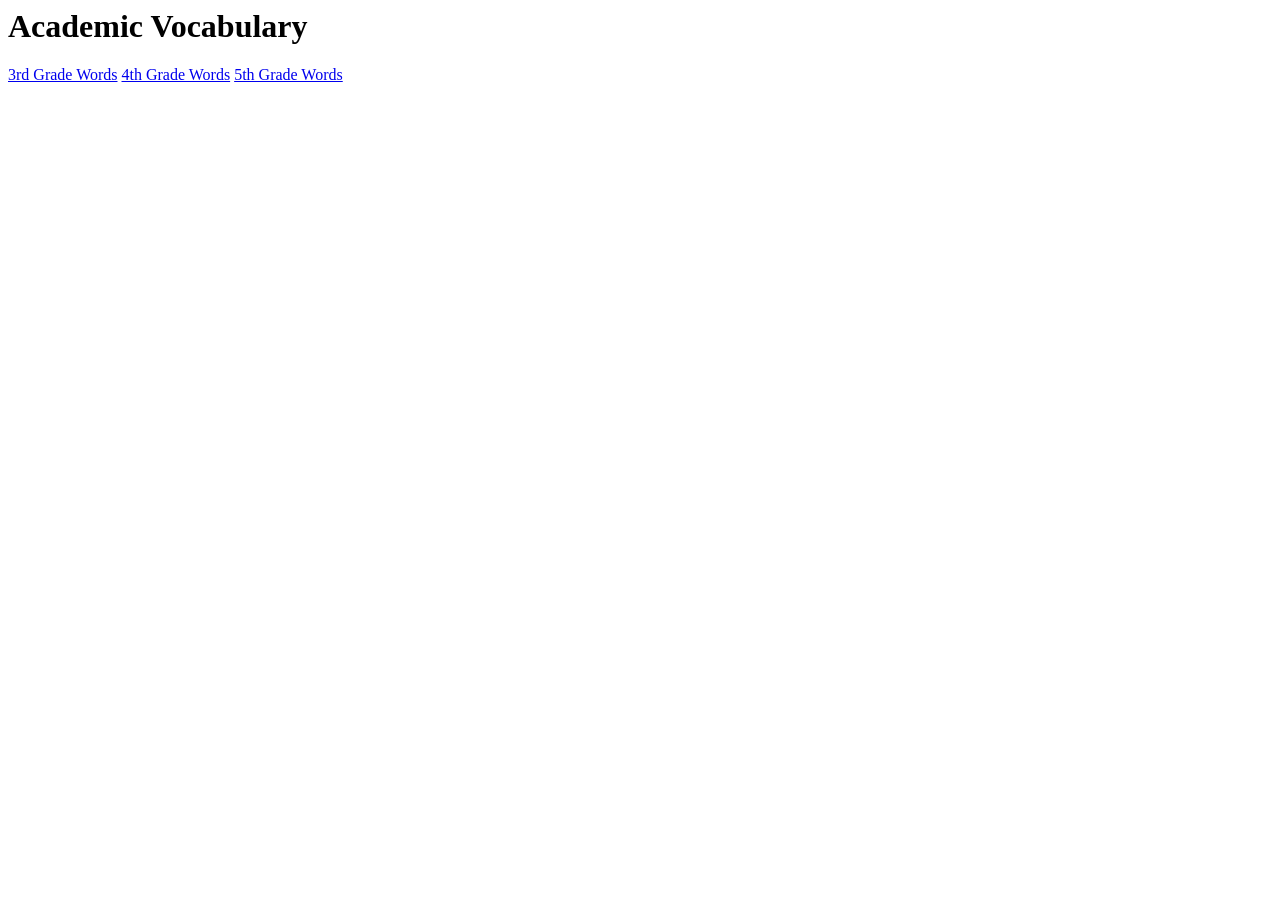
<file: index.html>
<html>
<head>
<title>Academic Vocabulary</title>
</head>
<body>
  <h1>Academic Vocabulary</h1>
<a href="3rd%20grade%20words/3rd%20grade%20words.html">3rd Grade Words</a>
<a href="4th grade academic vocabulary words/4th grade academic vocabulary words.html">4th Grade Words</a>
<a href="5th grade academic vocabulary/5th grade academic vocabulary.html">5th Grade Words</a>
</body>
</html>
</file>
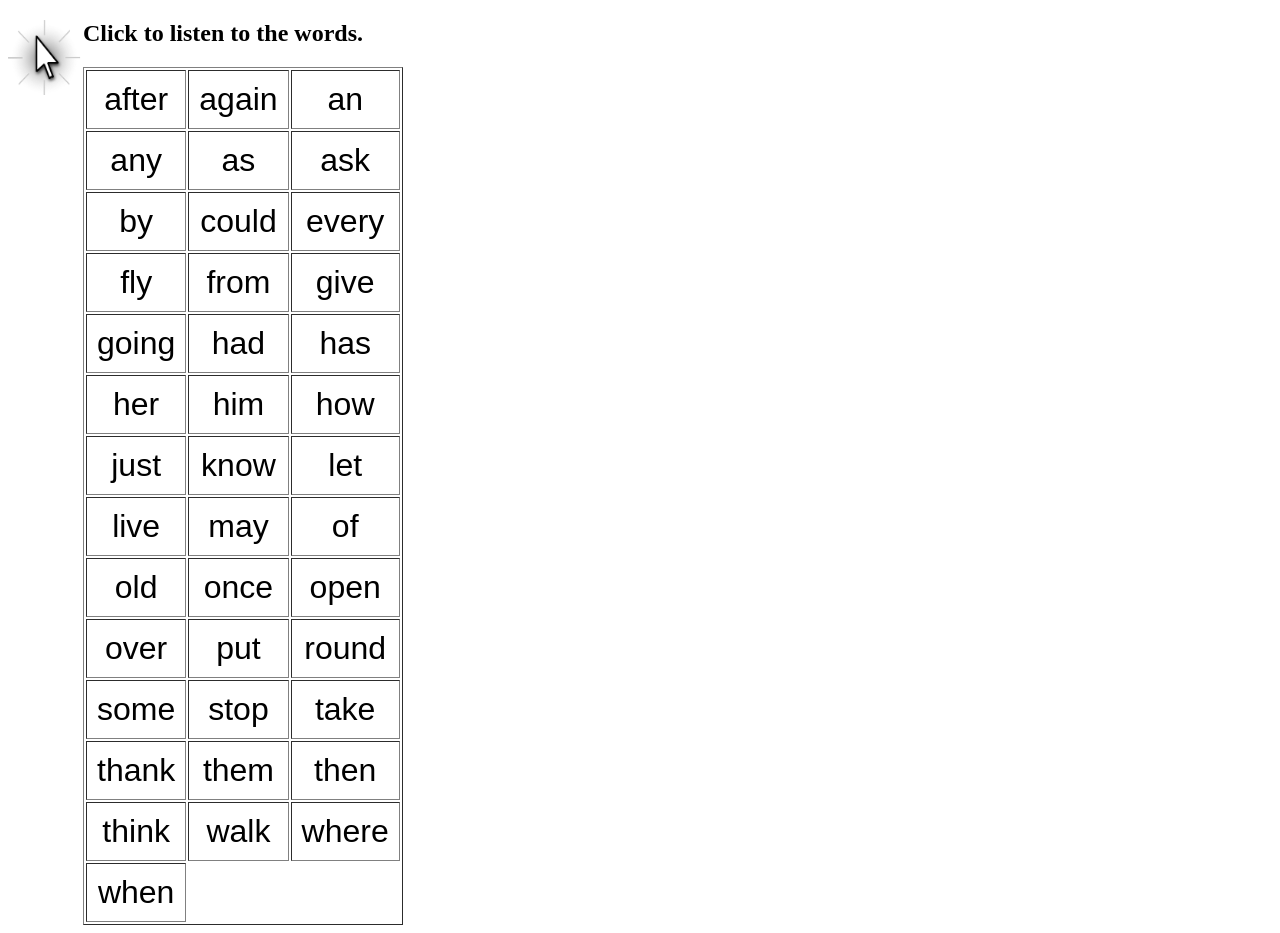
<file: 1st Grade/1st Grade.html>
<!DOCTYPE html PUBLIC "-//W3C//DTD XHTML 1.0 Strict//EN"
	"http://www.w3.org/TR/xhtml1/DTD/xhtml1-strict.dtd">
<html xmlns="http://www.w3.org/1999/xhtml" xml:lang="en" lang="en">

<head>
	<title>1st Grade</title>
	<meta http-equiv="content-type" content="text/html;charset=utf-8" />
	<meta name="generator" content="Geany 1.23.1" />
	<link rel="stylesheet" type="text/css" href='../css_file.css'>
	<script>
		function onpreload(obj){
			console.log("Preloaded: " + obj.id);
		};
		function revert_color(obj){
			setTimeout(function (){document.getElementById(obj.id).style.backgroundColor = 'transparent';},1000);
		};
		function play(sndobj){
			txtobjId = sndobj.id + "_text";
			txtobj = document.getElementById(txtobjId);
			document.getElementById(txtobj.id).style.backgroundColor = 'yellow';
			document.getElementById(sndobj.id).play();
			document.getElementById(sndobj.id).addEventListener( "ended", revert_color(txtobj));
		};
	</script>
</head>

<body>
<div><img align="left" src="../click.png" width="75" height="75"></img><h2>Click to listen to the words.</h2></div>
<div><table border=1>
<tr>
<td>
	<audio src='after.mp3'  preload='auto' oncanplaythrough='onpreload(this)' id='after'> 
	</audio>
	<div id='after_text' onClick="play(document.getElementById('after'));">after</div>
</td>
<td>
	<audio src='again.mp3'  preload='auto' oncanplaythrough='onpreload(this)' id='again'> 
	</audio>
	<div id='again_text' onClick="play(document.getElementById('again'));">again</div>
</td>
<td>
	<audio src='an.mp3'  preload='auto' oncanplaythrough='onpreload(this)' id='an'> 
	</audio>
	<div id='an_text' onClick="play(document.getElementById('an'));">an</div>
</td>
</tr>
<tr>
<td>
	<audio src='any.mp3'  preload='auto' oncanplaythrough='onpreload(this)' id='any'> 
	</audio>
	<div id='any_text' onClick="play(document.getElementById('any'));">any</div>
</td>
<td>
	<audio src='as.mp3'  preload='auto' oncanplaythrough='onpreload(this)' id='as'> 
	</audio>
	<div id='as_text' onClick="play(document.getElementById('as'));">as</div>
</td>
<td>
	<audio src='ask.mp3'  preload='auto' oncanplaythrough='onpreload(this)' id='ask'> 
	</audio>
	<div id='ask_text' onClick="play(document.getElementById('ask'));">ask</div>
</td>
</tr>
<tr>
<td>
	<audio src='by.mp3'  preload='auto' oncanplaythrough='onpreload(this)' id='by'> 
	</audio>
	<div id='by_text' onClick="play(document.getElementById('by'));">by</div>
</td>
<td>
	<audio src='could.mp3'  preload='auto' oncanplaythrough='onpreload(this)' id='could'> 
	</audio>
	<div id='could_text' onClick="play(document.getElementById('could'));">could</div>
</td>
<td>
	<audio src='every.mp3'  preload='auto' oncanplaythrough='onpreload(this)' id='every'> 
	</audio>
	<div id='every_text' onClick="play(document.getElementById('every'));">every</div>
</td>
</tr>
<tr>
<td>
	<audio src='fly.mp3'  preload='auto' oncanplaythrough='onpreload(this)' id='fly'> 
	</audio>
	<div id='fly_text' onClick="play(document.getElementById('fly'));">fly</div>
</td>
<td>
	<audio src='from.mp3'  preload='auto' oncanplaythrough='onpreload(this)' id='from'> 
	</audio>
	<div id='from_text' onClick="play(document.getElementById('from'));">from</div>
</td>
<td>
	<audio src='give.mp3'  preload='auto' oncanplaythrough='onpreload(this)' id='give'> 
	</audio>
	<div id='give_text' onClick="play(document.getElementById('give'));">give</div>
</td>
</tr>
<tr>
<td>
	<audio src='going.mp3'  preload='auto' oncanplaythrough='onpreload(this)' id='going'> 
	</audio>
	<div id='going_text' onClick="play(document.getElementById('going'));">going</div>
</td>
<td>
	<audio src='had.mp3'  preload='auto' oncanplaythrough='onpreload(this)' id='had'> 
	</audio>
	<div id='had_text' onClick="play(document.getElementById('had'));">had</div>
</td>
<td>
	<audio src='has.mp3'  preload='auto' oncanplaythrough='onpreload(this)' id='has'> 
	</audio>
	<div id='has_text' onClick="play(document.getElementById('has'));">has</div>
</td>
</tr>
<tr>
<td>
	<audio src='her.mp3'  preload='auto' oncanplaythrough='onpreload(this)' id='her'> 
	</audio>
	<div id='her_text' onClick="play(document.getElementById('her'));">her</div>
</td>
<td>
	<audio src='him.mp3'  preload='auto' oncanplaythrough='onpreload(this)' id='him'> 
	</audio>
	<div id='him_text' onClick="play(document.getElementById('him'));">him</div>
</td>
<td>
	<audio src='how.mp3'  preload='auto' oncanplaythrough='onpreload(this)' id='how'> 
	</audio>
	<div id='how_text' onClick="play(document.getElementById('how'));">how</div>
</td>
</tr>
<tr>
<td>
	<audio src='just.mp3'  preload='auto' oncanplaythrough='onpreload(this)' id='just'> 
	</audio>
	<div id='just_text' onClick="play(document.getElementById('just'));">just</div>
</td>
<td>
	<audio src='know.mp3'  preload='auto' oncanplaythrough='onpreload(this)' id='know'> 
	</audio>
	<div id='know_text' onClick="play(document.getElementById('know'));">know</div>
</td>
<td>
	<audio src='let.mp3'  preload='auto' oncanplaythrough='onpreload(this)' id='let'> 
	</audio>
	<div id='let_text' onClick="play(document.getElementById('let'));">let</div>
</td>
</tr>
<tr>
<td>
	<audio src='live.mp3'  preload='auto' oncanplaythrough='onpreload(this)' id='live'> 
	</audio>
	<div id='live_text' onClick="play(document.getElementById('live'));">live</div>
</td>
<td>
	<audio src='may.mp3'  preload='auto' oncanplaythrough='onpreload(this)' id='may'> 
	</audio>
	<div id='may_text' onClick="play(document.getElementById('may'));">may</div>
</td>
<td>
	<audio src='of.mp3'  preload='auto' oncanplaythrough='onpreload(this)' id='of'> 
	</audio>
	<div id='of_text' onClick="play(document.getElementById('of'));">of</div>
</td>
</tr>
<tr>
<td>
	<audio src='old.mp3'  preload='auto' oncanplaythrough='onpreload(this)' id='old'> 
	</audio>
	<div id='old_text' onClick="play(document.getElementById('old'));">old</div>
</td>
<td>
	<audio src='once.mp3'  preload='auto' oncanplaythrough='onpreload(this)' id='once'> 
	</audio>
	<div id='once_text' onClick="play(document.getElementById('once'));">once</div>
</td>
<td>
	<audio src='open.mp3'  preload='auto' oncanplaythrough='onpreload(this)' id='open'> 
	</audio>
	<div id='open_text' onClick="play(document.getElementById('open'));">open</div>
</td>
</tr>
<tr>
<td>
	<audio src='over.mp3'  preload='auto' oncanplaythrough='onpreload(this)' id='over'> 
	</audio>
	<div id='over_text' onClick="play(document.getElementById('over'));">over</div>
</td>
<td>
	<audio src='put.mp3'  preload='auto' oncanplaythrough='onpreload(this)' id='put'> 
	</audio>
	<div id='put_text' onClick="play(document.getElementById('put'));">put</div>
</td>
<td>
	<audio src='round.mp3'  preload='auto' oncanplaythrough='onpreload(this)' id='round'> 
	</audio>
	<div id='round_text' onClick="play(document.getElementById('round'));">round</div>
</td>
</tr>
<tr>
<td>
	<audio src='some.mp3'  preload='auto' oncanplaythrough='onpreload(this)' id='some'> 
	</audio>
	<div id='some_text' onClick="play(document.getElementById('some'));">some</div>
</td>
<td>
	<audio src='stop.mp3'  preload='auto' oncanplaythrough='onpreload(this)' id='stop'> 
	</audio>
	<div id='stop_text' onClick="play(document.getElementById('stop'));">stop</div>
</td>
<td>
	<audio src='take.mp3'  preload='auto' oncanplaythrough='onpreload(this)' id='take'> 
	</audio>
	<div id='take_text' onClick="play(document.getElementById('take'));">take</div>
</td>
</tr>
<tr>
<td>
	<audio src='thank.mp3'  preload='auto' oncanplaythrough='onpreload(this)' id='thank'> 
	</audio>
	<div id='thank_text' onClick="play(document.getElementById('thank'));">thank</div>
</td>
<td>
	<audio src='them.mp3'  preload='auto' oncanplaythrough='onpreload(this)' id='them'> 
	</audio>
	<div id='them_text' onClick="play(document.getElementById('them'));">them</div>
</td>
<td>
	<audio src='then.mp3'  preload='auto' oncanplaythrough='onpreload(this)' id='then'> 
	</audio>
	<div id='then_text' onClick="play(document.getElementById('then'));">then</div>
</td>
</tr>
<tr>
<td>
	<audio src='think.mp3'  preload='auto' oncanplaythrough='onpreload(this)' id='think'> 
	</audio>
	<div id='think_text' onClick="play(document.getElementById('think'));">think</div>
</td>
<td>
	<audio src='walk.mp3'  preload='auto' oncanplaythrough='onpreload(this)' id='walk'> 
	</audio>
	<div id='walk_text' onClick="play(document.getElementById('walk'));">walk</div>
</td>
<td>
	<audio src='where.mp3'  preload='auto' oncanplaythrough='onpreload(this)' id='where'> 
	</audio>
	<div id='where_text' onClick="play(document.getElementById('where'));">where</div>
</td>
</tr>
<tr>
<td>
	<audio src='when.mp3'  preload='auto' oncanplaythrough='onpreload(this)' id='when'> 
	</audio>
	<div id='when_text' onClick="play(document.getElementById('when'));">when</div>
</td>
</tr>
</table>
</div>
</body>

</html>
</file>
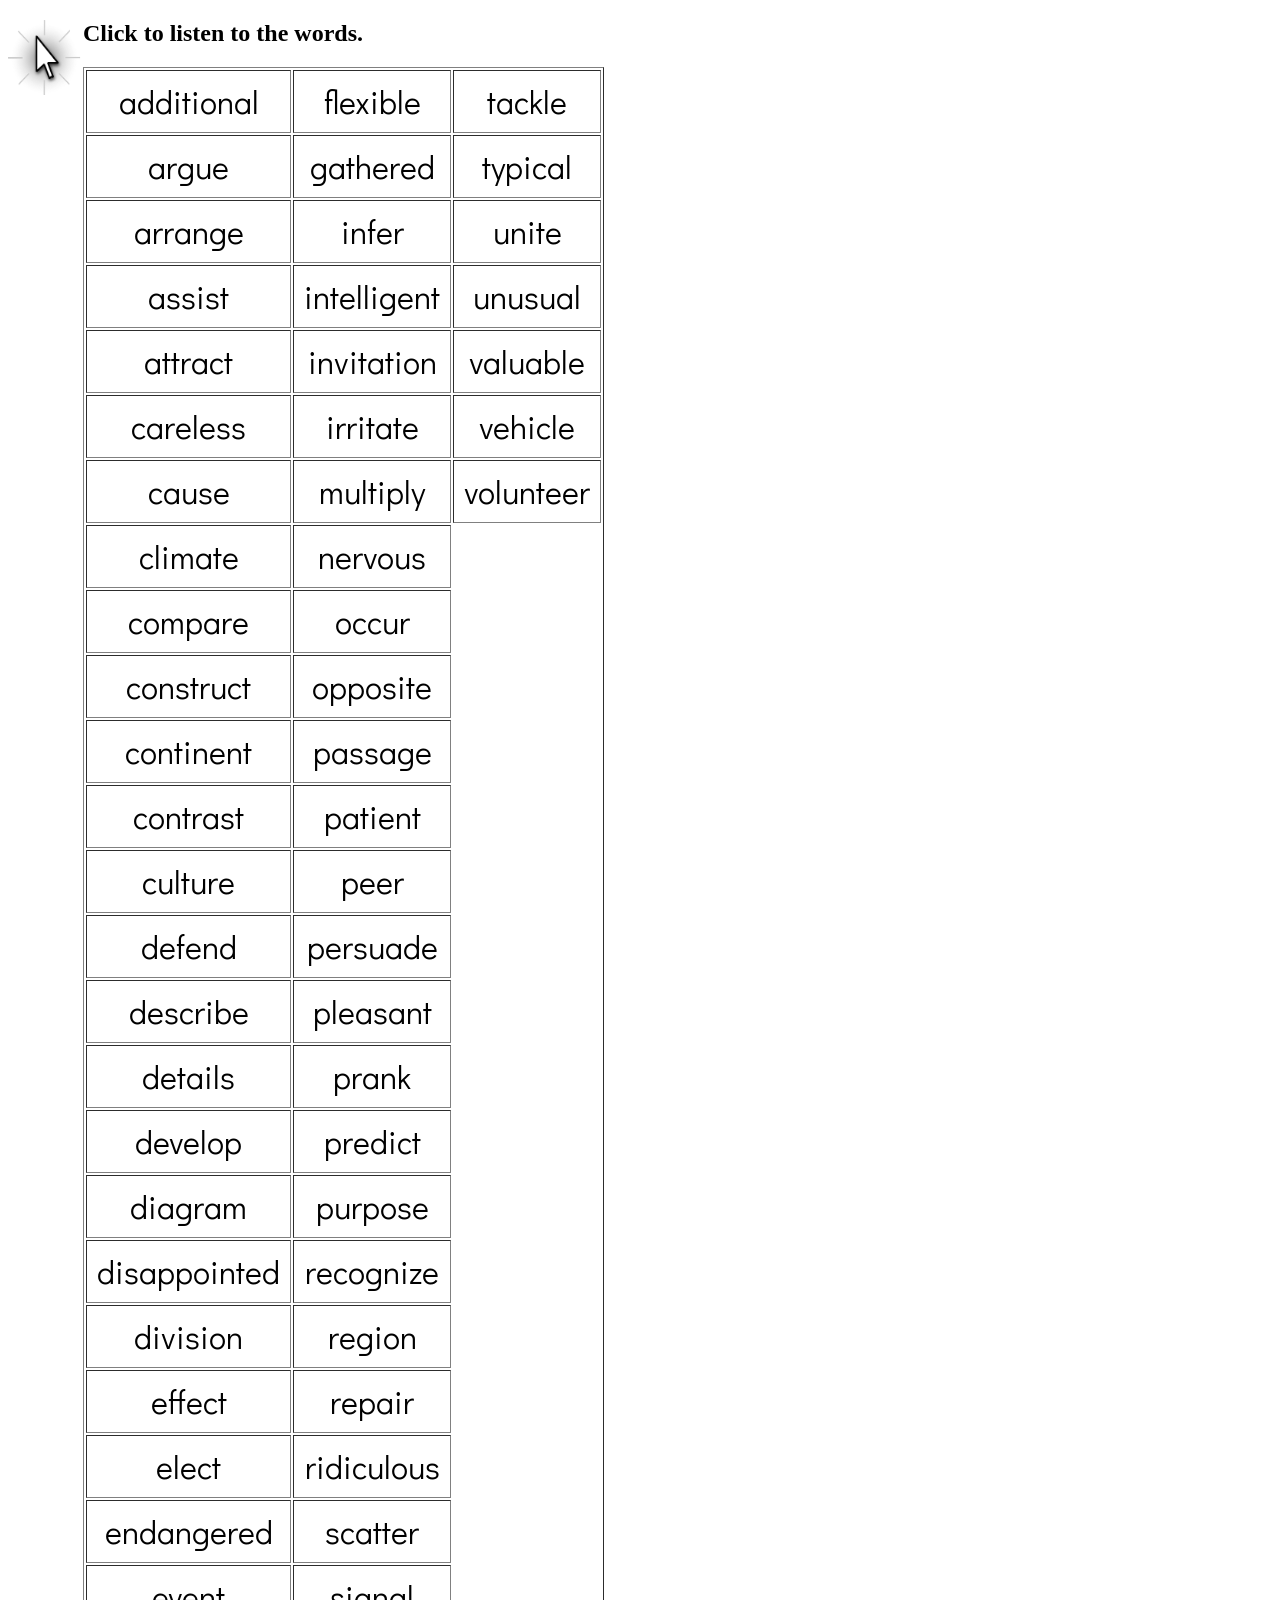
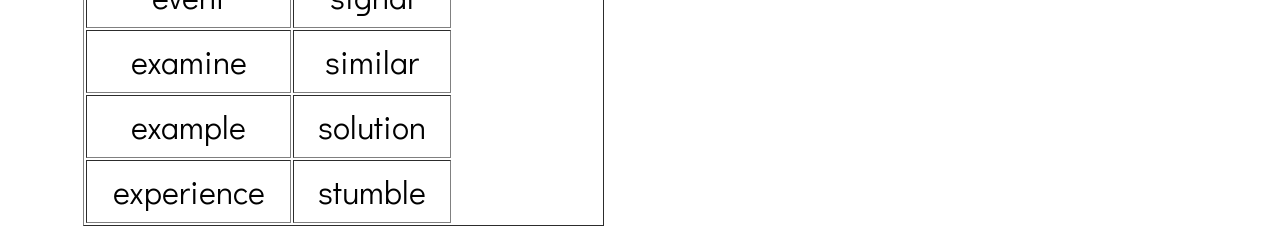
<file: 3rd grade words/3rd grade words.html>
<!DOCTYPE html PUBLIC "-//W3C//DTD XHTML 1.0 Strict//EN"
	"http://www.w3.org/TR/xhtml1/DTD/xhtml1-strict.dtd">
<html xmlns="http://www.w3.org/1999/xhtml" xml:lang="en" lang="en">

<head>
	<title>3rd grade words</title>
	<meta http-equiv="content-type" content="text/html;charset=utf-8" />
	<meta name="generator" content="Geany 1.23.1" />
	<link href='https://fonts.googleapis.com/css?family=Didact+Gothic' rel='stylesheet' type='text/css'>
	<link rel="stylesheet" type="text/css" href='../css_file.css'>
	<script>
	function playword(word){
		audioObj = document.getElementById(word);
		txtObj = document.getElementById(word + "_text");
		audioObj.addEventListener("ended", function(){
			txtObj.style.backgroundColor = "transparent";
		});
		txtObj.style.backgroundColor = "yellow";
		audioObj.play();
	};
	</script>
</head>

<body>
<div><img align="left" src="../click.png" width="75" height="75"></img><h2>Click to listen to the words.</h2></div>
<div><table border=1>
<tr>
<td>
	<audio src='additional.mp3' id='additional'>
	</audio>
	<div id='additional_text' onClick="playword('additional')">additional</div>
</td>
<td>
	<audio src='flexible.mp3' id='flexible'>
	</audio>
	<div id='flexible_text' onClick="playword('flexible');">flexible</div>
</td>
<td>
	<audio src='tackle.mp3' id='tackle'>
	</audio>
	<div id='tackle_text' onClick="playword('tackle');">tackle</div>
</td>
</tr>
<tr>
<td>
	<audio src='argue.mp3' id='argue'>
	</audio>
	<div id='argue_text' onClick="playword('argue');">argue</div>
</td>
<td>
	<audio src='gathered.mp3' id='gathered'>
	</audio>
	<div id='gathered_text' onClick="playword('gathered');">gathered</div>
</td>
<td>
	<audio src='typical.mp3' id='typical'>
	</audio>
	<div id='typical_text' onClick="playword('typical');">typical</div>
</td>
</tr>
<tr>
<td>
	<audio src='arrange.mp3' id='arrange'>
	</audio>
	<div id='arrange_text' onClick="playword('arrange');">arrange</div>
</td>
<td>
	<audio src='infer.mp3' id='infer'>
	</audio>
	<div id='infer_text' onClick="playword('infer');">infer</div>
</td>
<td>
	<audio src='unite.mp3' id='unite'>
	</audio>
	<div id='unite_text' onClick="playword('unite');">unite</div>
</td>
</tr>
<tr>
<td>
	<audio src='assist.mp3' id='assist'>
	</audio>
	<div id='assist_text' onClick="playword('assist');">assist</div>
</td>
<td>
	<audio src='intelligent.mp3' id='intelligent'>
	</audio>
	<div id='intelligent_text' onClick="playword('intelligent');">intelligent</div>
</td>
<td>
	<audio src='unusual.mp3' id='unusual'>
	</audio>
	<div id='unusual_text' onClick="playword('unusual');">unusual</div>
</td>
</tr>
<tr>
<td>
	<audio src='attract.mp3' id='attract'>
	</audio>
	<div id='attract_text' onClick="playword('attract');">attract</div>
</td>
<td>
	<audio src='invitation.mp3' id='invitation'>
	</audio>
	<div id='invitation_text' onClick="playword('invitation');">invitation</div>
</td>
<td>
	<audio src='valuable.mp3' id='valuable'>
	</audio>
	<div id='valuable_text' onClick="playword('valuable');">valuable</div>
</td>
</tr>
<tr>
<td>
	<audio src='careless.mp3' id='careless'>
	</audio>
	<div id='careless_text' onClick="playword('careless');">careless</div>
</td>
<td>
	<audio src='irritate.mp3' id='irritate'>
	</audio>
	<div id='irritate_text' onClick="playword('irritate');">irritate</div>
</td>
<td>
	<audio src='vehicle.mp3' id='vehicle'>
	</audio>
	<div id='vehicle_text' onClick="playword('vehicle');">vehicle</div>
</td>
</tr>
<tr>
<td>
	<audio src='cause.mp3' id='cause'>
	</audio>
	<div id='cause_text' onClick="playword('cause');">cause</div>
</td>
<td>
	<audio src='multiply.mp3' id='multiply'>
	</audio>
	<div id='multiply_text' onClick="playword('multiply');">multiply</div>
</td>
<td>
	<audio src='volunteer.mp3' id='volunteer'>
	</audio>
	<div id='volunteer_text' onClick="playword('volunteer');">volunteer</div>
</td>
</tr>
<tr>
<td>
	<audio src='climate.mp3' id='climate'>
	</audio>
	<div id='climate_text' onClick="playword('climate');">climate</div>
</td>
<td>
	<audio src='nervous.mp3' id='nervous'>
	</audio>
	<div id='nervous_text' onClick="playword('nervous');">nervous</div>
</td>
</tr>
<tr>
<td>
	<audio src='compare.mp3' id='compare'>
	</audio>
	<div id='compare_text' onClick="playword('compare');">compare</div>
</td>
<td>
	<audio src='occur.mp3' id='occur'>
	</audio>
	<div id='occur_text' onClick="playword('occur');">occur</div>
</td>
</tr>
<tr>
<td>
	<audio src='construct.mp3' id='construct'>
	</audio>
	<div id='construct_text' onClick="playword('construct');">construct</div>
</td>
<td>
	<audio src='opposite.mp3' id='opposite'>
	</audio>
	<div id='opposite_text' onClick="playword('opposite');">opposite</div>
</td>
</tr>
<tr>
<td>
	<audio src='continent.mp3' id='continent'>
	</audio>
	<div id='continent_text' onClick="playword('continent');">continent</div>
</td>
<td>
	<audio src='passage.mp3' id='passage'>
	</audio>
	<div id='passage_text' onClick="playword('passage');">passage</div>
</td>
</tr>
<tr>
<td>
	<audio src='contrast.mp3' id='contrast'>
	</audio>
	<div id='contrast_text' onClick="playword('contrast');">contrast</div>
</td>
<td>
	<audio src='patient.mp3' id='patient'>
	</audio>
	<div id='patient_text' onClick="playword('patient');">patient</div>
</td>
</tr>
<tr>
<td>
	<audio src='culture.mp3' id='culture'>
	</audio>
	<div id='culture_text' onClick="playword('culture');">culture</div>
</td>
<td>
	<audio src='peer.mp3' id='peer'>
	</audio>
	<div id='peer_text' onClick="playword('peer');">peer</div>
</td>
</tr>
<tr>
<td>
	<audio src='defend.mp3' id='defend'>
	</audio>
	<div id='defend_text' onClick="playword('defend');">defend</div>
</td>
<td>
	<audio src='persuade.mp3' id='persuade'>
	</audio>
	<div id='persuade_text' onClick="playword('persuade');">persuade</div>
</td>
</tr>
<tr>
<td>
	<audio src='describe.mp3' id='describe'>
	</audio>
	<div id='describe_text' onClick="playword('describe');">describe</div>
</td>
<td>
	<audio src='pleasant.mp3' id='pleasant'>
	</audio>
	<div id='pleasant_text' onClick="playword('pleasant');">pleasant</div>
</td>
</tr>
<tr>
<td>
	<audio src='details.mp3' id='details'>
	</audio>
	<div id='details_text' onClick="playword('details');">details</div>
</td>
<td>
	<audio src='prank.mp3' id='prank'>
	</audio>
	<div id='prank_text' onClick="playword('prank');">prank</div>
</td>
</tr>
<tr>
<td>
	<audio src='develop.mp3' id='develop'>
	</audio>
	<div id='develop_text' onClick="playword('develop');">develop</div>
</td>
<td>
	<audio src='predict.mp3' id='predict'>
	</audio>
	<div id='predict_text' onClick="playword('predict');">predict</div>
</td>
</tr>
<tr>
<td>
	<audio src='diagram.mp3' id='diagram'>
	</audio>
	<div id='diagram_text' onClick="playword('diagram');">diagram</div>
</td>
<td>
	<audio src='purpose.mp3' id='purpose'>
	</audio>
	<div id='purpose_text' onClick="playword('purpose');">purpose</div>
</td>
</tr>
<tr>
<td>
	<audio src='disappointed.mp3' id='disappointed'>
	</audio>
	<div id='disappointed_text' onClick="playword('disappointed');">disappointed</div>
</td>
<td>
	<audio src='recognize.mp3' id='recognize'>
	</audio>
	<div id='recognize_text' onClick="playword('recognize');">recognize</div>
</td>
</tr>
<tr>
<td>
	<audio src='division.mp3' id='division'>
	</audio>
	<div id='division_text' onClick="playword('division');">division</div>
</td>
<td>
	<audio src='region.mp3' id='region'>
	</audio>
	<div id='region_text' onClick="playword('region');">region</div>
</td>
</tr>
<tr>
<td>
	<audio src='effect.mp3' id='effect'>
	</audio>
	<div id='effect_text' onClick="playword('effect');">effect</div>
</td>
<td>
	<audio src='repair.mp3' id='repair'>
	</audio>
	<div id='repair_text' onClick="playword('repair');">repair</div>
</td>
</tr>
<tr>
<td>
	<audio src='elect.mp3' id='elect'>
	</audio>
	<div id='elect_text' onClick="playword('elect');">elect</div>
</td>
<td>
	<audio src='ridiculous.mp3' id='ridiculous'>
	</audio>
	<div id='ridiculous_text' onClick="playword('ridiculous');">ridiculous</div>
</td>
</tr>
<tr>
<td>
	<audio src='endangered.mp3' id='endangered'>
	</audio>
	<div id='endangered_text' onClick="playword('endangered');">endangered</div>
</td>
<td>
	<audio src='scatter.mp3' id='scatter'>
	</audio>
	<div id='scatter_text' onClick="playword('scatter');">scatter</div>
</td>
</tr>
<tr>
<td>
	<audio src='event.mp3' id='event'>
	</audio>
	<div id='event_text' onClick="playword('event');">event</div>
</td>
<td>
	<audio src='signal.mp3' id='signal'>
	</audio>
	<div id='signal_text' onClick="playword('signal');">signal</div>
</td>
</tr>
<tr>
<td>
	<audio src='examine.mp3' id='examine'>
	</audio>
	<div id='examine_text' onClick="playword('examine');">examine</div>
</td>
<td>
	<audio src='similar.mp3' id='similar'>
	</audio>
	<div id='similar_text' onClick="playword('similar');">similar</div>
</td>
</tr>
<tr>
<td>
	<audio src='example.mp3' id='example'>
	</audio>
	<div id='example_text' onClick="playword('example');">example</div>
</td>
<td>
	<audio src='solution.mp3' id='solution'>
	</audio>
	<div id='solution_text' onClick="playword('solution');">solution</div>
</td>
</tr>
<tr>
<td>
	<audio src='experience.mp3' id='experience'>
	</audio>
	<div id='experience_text' onClick="playword('experience');">experience</div>
</td>
<td>
	<audio src='stumble.mp3' id='stumble'>
	</audio>
	<div id='stumble_text' onClick="playword('stumble');">stumble</div>
</td>
</tr>
</table>
</div>
</body>

</html>
</file>
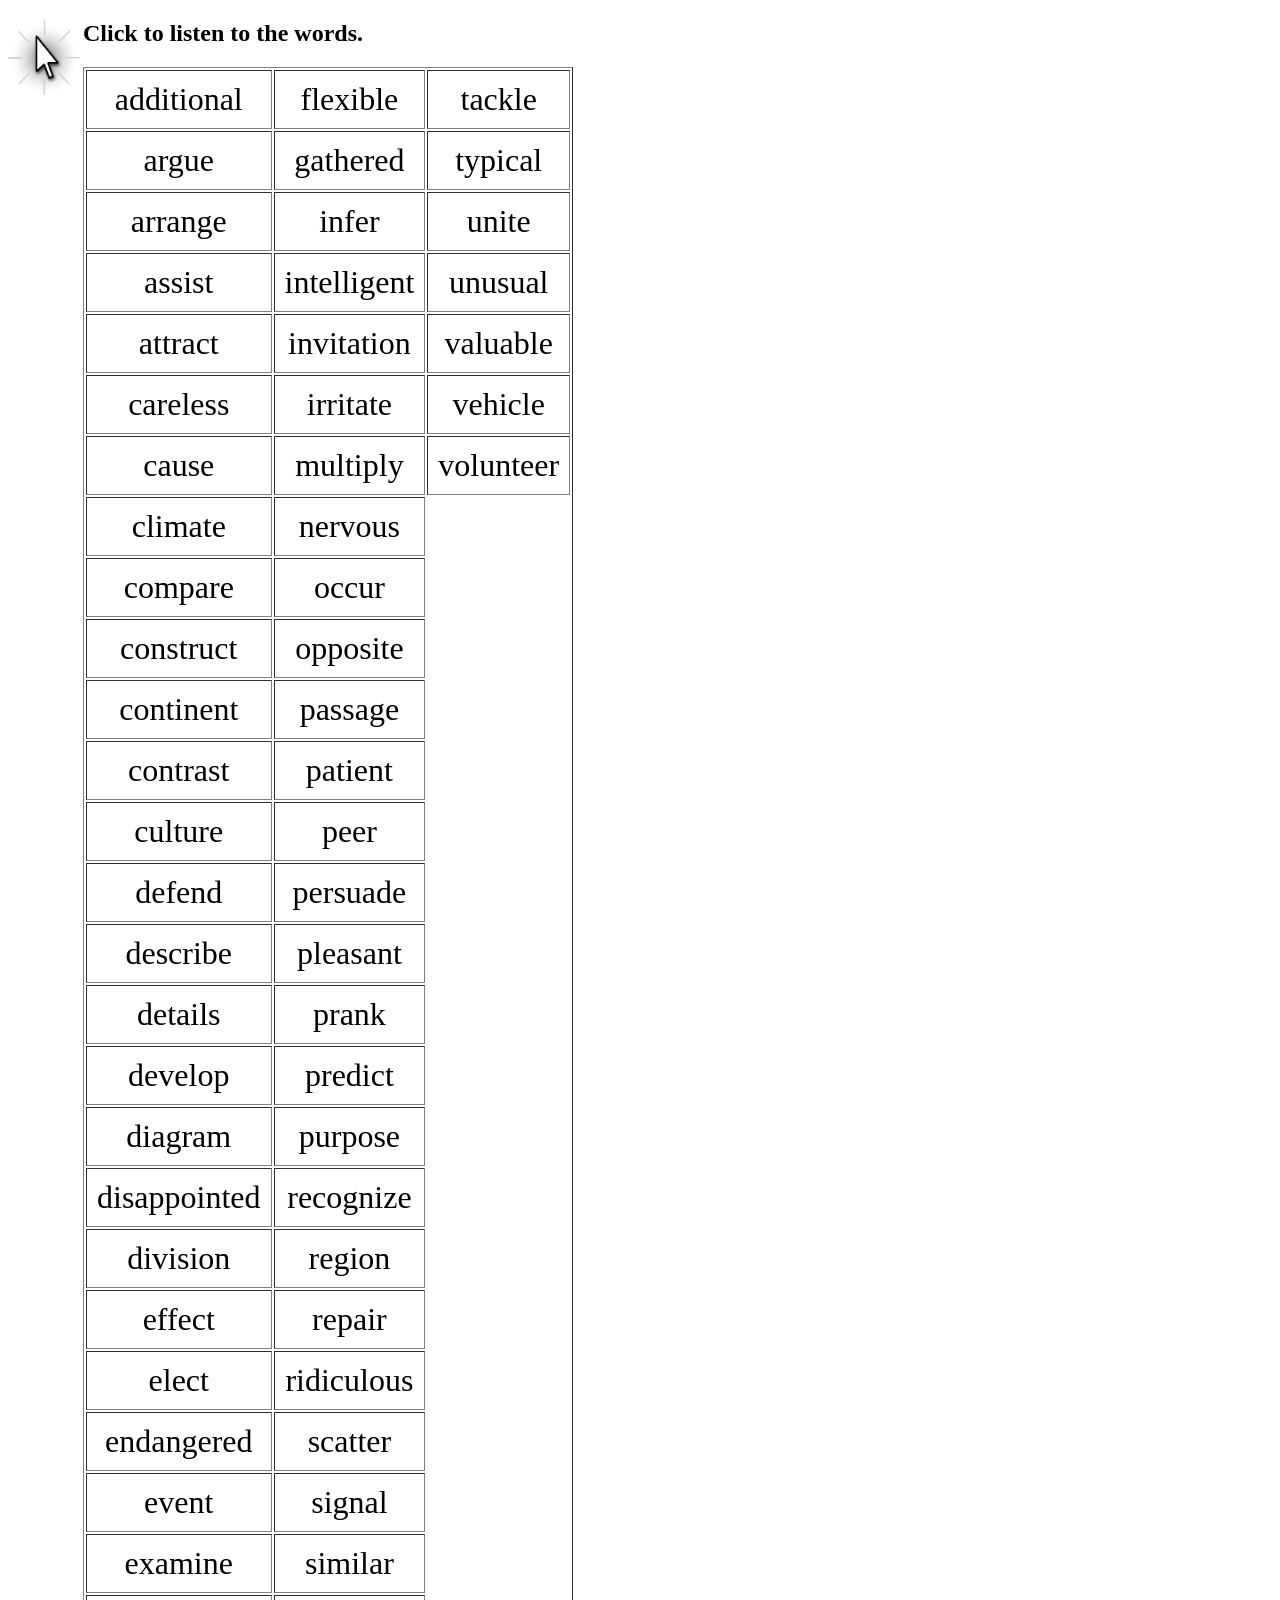
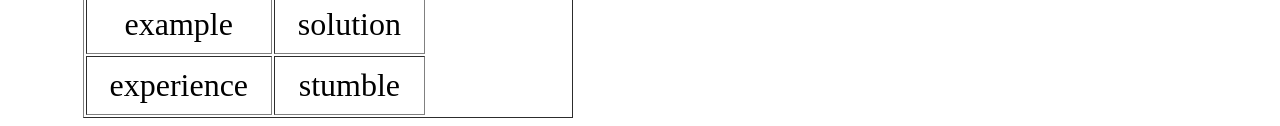
<file: 3rd grade words/sound_table.html>
<!--
   sound_table.html
   
   Copyright 2015 Tim Leverentz <levtim@levtim-Ideapad-Z570>
   
   This program is free software; you can redistribute it and/or modify
   it under the terms of the GNU General Public License as published by
   the Free Software Foundation; either version 2 of the License, or
   (at your option) any later version.
   
   This program is distributed in the hope that it will be useful,
   but WITHOUT ANY WARRANTY; without even the implied warranty of
   MERCHANTABILITY or FITNESS FOR A PARTICULAR PURPOSE.  See the
   GNU General Public License for more details.
   
   You should have received a copy of the GNU General Public License
   along with this program; if not, write to the Free Software
   Foundation, Inc., 51 Franklin Street, Fifth Floor, Boston,
   MA 02110-1301, USA.
   
   
-->

<!DOCTYPE html PUBLIC "-//W3C//DTD XHTML 1.0 Strict//EN"
	"http://www.w3.org/TR/xhtml1/DTD/xhtml1-strict.dtd">
<html xmlns="http://www.w3.org/1999/xhtml" xml:lang="en" lang="en">

<head>
	<title>Academic Vocabulary</title>
	<meta http-equiv="content-type" content="text/html;charset=utf-8" />
	<meta name="generator" content="Geany 1.23.1" />
	<link rel="stylesheet" type="text/css" href='css_file.css'>
	<script>
	function playword(word){
		audioObj = document.getElementById(word);
		txtObj = document.getElementById(word + "_text");
		audioObj.addEventListener("ended", function(){
			txtObj.style.backgroundColor = "transparent";
		});
		txtObj.style.backgroundColor = "yellow";
		audioObj.play();
	};
	</script>
</head>

<body>
<div><img align="left" src="click.png" width="75" height="75"></img><h2>Click to listen to the words.</h2></div>
<div><table border=1>
<tr>
<td>
	<audio src='additional.mp3' id='additional'> 
	</audio>
	<div id='additional_text' onClick="playword('additional')">additional</div>
</td>
<td>
	<audio src='flexible.mp3' id='flexible'> 
	</audio>
	<div id='flexible_text' onClick="document.getElementById('flexible').play();">flexible</div>
</td>
<td>
	<audio src='tackle.mp3' id='tackle'> 
	</audio>
	<div id='tackle_text' onClick="document.getElementById('tackle').play();">tackle</div>
</td>
</tr>
<tr>
<td>
	<audio src='argue.mp3' id='argue'> 
	</audio>
	<div id='argue_text' onClick="document.getElementById('argue').play();">argue</div>
</td>
<td>
	<audio src='gathered.mp3' id='gathered'> 
	</audio>
	<div id='gathered_text' onClick="document.getElementById('gathered').play();">gathered</div>
</td>
<td>
	<audio src='typical.mp3' id='typical'> 
	</audio>
	<div id='typical_text' onClick="document.getElementById('typical').play();">typical</div>
</td>
</tr>
<tr>
<td>
	<audio src='arrange.mp3' id='arrange'> 
	</audio>
	<div id='arrange_text' onClick="document.getElementById('arrange').play();">arrange</div>
</td>
<td>
	<audio src='infer.mp3' id='infer'> 
	</audio>
	<div id='infer_text' onClick="document.getElementById('infer').play();">infer</div>
</td>
<td>
	<audio src='unite.mp3' id='unite'> 
	</audio>
	<div id='unite_text' onClick="document.getElementById('unite').play();">unite</div>
</td>
</tr>
<tr>
<td>
	<audio src='assist.mp3' id='assist'> 
	</audio>
	<div id='assist_text' onClick="document.getElementById('assist').play();">assist</div>
</td>
<td>
	<audio src='intelligent.mp3' id='intelligent'> 
	</audio>
	<div id='intelligent_text' onClick="document.getElementById('intelligent').play();">intelligent</div>
</td>
<td>
	<audio src='unusual.mp3' id='unusual'> 
	</audio>
	<div id='unusual_text' onClick="document.getElementById('unusual').play();">unusual</div>
</td>
</tr>
<tr>
<td>
	<audio src='attract.mp3' id='attract'> 
	</audio>
	<div id='attract_text' onClick="document.getElementById('attract').play();">attract</div>
</td>
<td>
	<audio src='invitation.mp3' id='invitation'> 
	</audio>
	<div id='invitation_text' onClick="document.getElementById('invitation').play();">invitation</div>
</td>
<td>
	<audio src='valuable.mp3' id='valuable'> 
	</audio>
	<div id='valuable_text' onClick="document.getElementById('valuable').play();">valuable</div>
</td>
</tr>
<tr>
<td>
	<audio src='careless.mp3' id='careless'> 
	</audio>
	<div id='careless_text' onClick="document.getElementById('careless').play();">careless</div>
</td>
<td>
	<audio src='irritate.mp3' id='irritate'> 
	</audio>
	<div id='irritate_text' onClick="document.getElementById('irritate').play();">irritate</div>
</td>
<td>
	<audio src='vehicle.mp3' id='vehicle'> 
	</audio>
	<div id='vehicle_text' onClick="document.getElementById('vehicle').play();">vehicle</div>
</td>
</tr>
<tr>
<td>
	<audio src='cause.mp3' id='cause'> 
	</audio>
	<div id='cause_text' onClick="document.getElementById('cause').play();">cause</div>
</td>
<td>
	<audio src='multiply.mp3' id='multiply'> 
	</audio>
	<div id='multiply_text' onClick="document.getElementById('multiply').play();">multiply</div>
</td>
<td>
	<audio src='volunteer.mp3' id='volunteer'> 
	</audio>
	<div id='volunteer_text' onClick="document.getElementById('volunteer').play();">volunteer</div>
</td>
</tr>
<tr>
<td>
	<audio src='climate.mp3' id='climate'> 
	</audio>
	<div id='climate_text' onClick="document.getElementById('climate').play();">climate</div>
</td>
<td>
	<audio src='nervous.mp3' id='nervous'> 
	</audio>
	<div id='nervous_text' onClick="document.getElementById('nervous').play();">nervous</div>
</td>
</tr>
<tr>
<td>
	<audio src='compare.mp3' id='compare'> 
	</audio>
	<div id='compare_text' onClick="document.getElementById('compare').play();">compare</div>
</td>
<td>
	<audio src='occur.mp3' id='occur'> 
	</audio>
	<div id='occur_text' onClick="document.getElementById('occur').play();">occur</div>
</td>
</tr>
<tr>
<td>
	<audio src='construct.mp3' id='construct'> 
	</audio>
	<div id='construct_text' onClick="document.getElementById('construct').play();">construct</div>
</td>
<td>
	<audio src='opposite.mp3' id='opposite'> 
	</audio>
	<div id='opposite_text' onClick="document.getElementById('opposite').play();">opposite</div>
</td>
</tr>
<tr>
<td>
	<audio src='continent.mp3' id='continent'> 
	</audio>
	<div id='continent_text' onClick="document.getElementById('continent').play();">continent</div>
</td>
<td>
	<audio src='passage.mp3' id='passage'> 
	</audio>
	<div id='passage_text' onClick="document.getElementById('passage').play();">passage</div>
</td>
</tr>
<tr>
<td>
	<audio src='contrast.mp3' id='contrast'> 
	</audio>
	<div id='contrast_text' onClick="document.getElementById('contrast').play();">contrast</div>
</td>
<td>
	<audio src='patient.mp3' id='patient'> 
	</audio>
	<div id='patient_text' onClick="document.getElementById('patient').play();">patient</div>
</td>
</tr>
<tr>
<td>
	<audio src='culture.mp3' id='culture'> 
	</audio>
	<div id='culture_text' onClick="document.getElementById('culture').play();">culture</div>
</td>
<td>
	<audio src='peer.mp3' id='peer'> 
	</audio>
	<div id='peer_text' onClick="document.getElementById('peer').play();">peer</div>
</td>
</tr>
<tr>
<td>
	<audio src='defend.mp3' id='defend'> 
	</audio>
	<div id='defend_text' onClick="document.getElementById('defend').play();">defend</div>
</td>
<td>
	<audio src='persuade.mp3' id='persuade'> 
	</audio>
	<div id='persuade_text' onClick="document.getElementById('persuade').play();">persuade</div>
</td>
</tr>
<tr>
<td>
	<audio src='describe.mp3' id='describe'> 
	</audio>
	<div id='describe_text' onClick="document.getElementById('describe').play();">describe</div>
</td>
<td>
	<audio src='pleasant.mp3' id='pleasant'> 
	</audio>
	<div id='pleasant_text' onClick="document.getElementById('pleasant').play();">pleasant</div>
</td>
</tr>
<tr>
<td>
	<audio src='details.mp3' id='details'> 
	</audio>
	<div id='details_text' onClick="document.getElementById('details').play();">details</div>
</td>
<td>
	<audio src='prank.mp3' id='prank'> 
	</audio>
	<div id='prank_text' onClick="document.getElementById('prank').play();">prank</div>
</td>
</tr>
<tr>
<td>
	<audio src='develop.mp3' id='develop'> 
	</audio>
	<div id='develop_text' onClick="document.getElementById('develop').play();">develop</div>
</td>
<td>
	<audio src='predict.mp3' id='predict'> 
	</audio>
	<div id='predict_text' onClick="document.getElementById('predict').play();">predict</div>
</td>
</tr>
<tr>
<td>
	<audio src='diagram.mp3' id='diagram'> 
	</audio>
	<div id='diagram_text' onClick="document.getElementById('diagram').play();">diagram</div>
</td>
<td>
	<audio src='purpose.mp3' id='purpose'> 
	</audio>
	<div id='purpose_text' onClick="document.getElementById('purpose').play();">purpose</div>
</td>
</tr>
<tr>
<td>
	<audio src='disappointed.mp3' id='disappointed'> 
	</audio>
	<div id='disappointed_text' onClick="document.getElementById('disappointed').play();">disappointed</div>
</td>
<td>
	<audio src='recognize.mp3' id='recognize'> 
	</audio>
	<div id='recognize_text' onClick="document.getElementById('recognize').play();">recognize</div>
</td>
</tr>
<tr>
<td>
	<audio src='division.mp3' id='division'> 
	</audio>
	<div id='division_text' onClick="document.getElementById('division').play();">division</div>
</td>
<td>
	<audio src='region.mp3' id='region'> 
	</audio>
	<div id='region_text' onClick="document.getElementById('region').play();">region</div>
</td>
</tr>
<tr>
<td>
	<audio src='effect.mp3' id='effect'> 
	</audio>
	<div id='effect_text' onClick="document.getElementById('effect').play();">effect</div>
</td>
<td>
	<audio src='repair.mp3' id='repair'> 
	</audio>
	<div id='repair_text' onClick="document.getElementById('repair').play();">repair</div>
</td>
</tr>
<tr>
<td>
	<audio src='elect.mp3' id='elect'> 
	</audio>
	<div id='elect_text' onClick="document.getElementById('elect').play();">elect</div>
</td>
<td>
	<audio src='ridiculous.mp3' id='ridiculous'> 
	</audio>
	<div id='ridiculous_text' onClick="document.getElementById('ridiculous').play();">ridiculous</div>
</td>
</tr>
<tr>
<td>
	<audio src='endangered.mp3' id='endangered'> 
	</audio>
	<div id='endangered_text' onClick="document.getElementById('endangered').play();">endangered</div>
</td>
<td>
	<audio src='scatter.mp3' id='scatter'> 
	</audio>
	<div id='scatter_text' onClick="document.getElementById('scatter').play();">scatter</div>
</td>
</tr>
<tr>
<td>
	<audio src='event.mp3' id='event'> 
	</audio>
	<div id='event_text' onClick="document.getElementById('event').play();">event</div>
</td>
<td>
	<audio src='signal.mp3' id='signal'> 
	</audio>
	<div id='signal_text' onClick="document.getElementById('signal').play();">signal</div>
</td>
</tr>
<tr>
<td>
	<audio src='examine.mp3' id='examine'> 
	</audio>
	<div id='examine_text' onClick="document.getElementById('examine').play();">examine</div>
</td>
<td>
	<audio src='similar.mp3' id='similar'> 
	</audio>
	<div id='similar_text' onClick="document.getElementById('similar').play();">similar</div>
</td>
</tr>
<tr>
<td>
	<audio src='example.mp3' id='example'> 
	</audio>
	<div id='example_text' onClick="document.getElementById('example').play();">example</div>
</td>
<td>
	<audio src='solution.mp3' id='solution'> 
	</audio>
	<div id='solution_text' onClick="document.getElementById('solution').play();">solution</div>
</td>
</tr>
<tr>
<td>
	<audio src='experience.mp3' id='experience'> 
	</audio>
	<div id='experience_text' onClick="document.getElementById('experience').play();">experience</div>
</td>
<td>
	<audio src='stumble.mp3' id='stumble'> 
	</audio>
	<div id='stumble_text' onClick="document.getElementById('stumble').play();">stumble</div>
</td>
</tr>
</table>
</div>
</body>

</html>
</file>
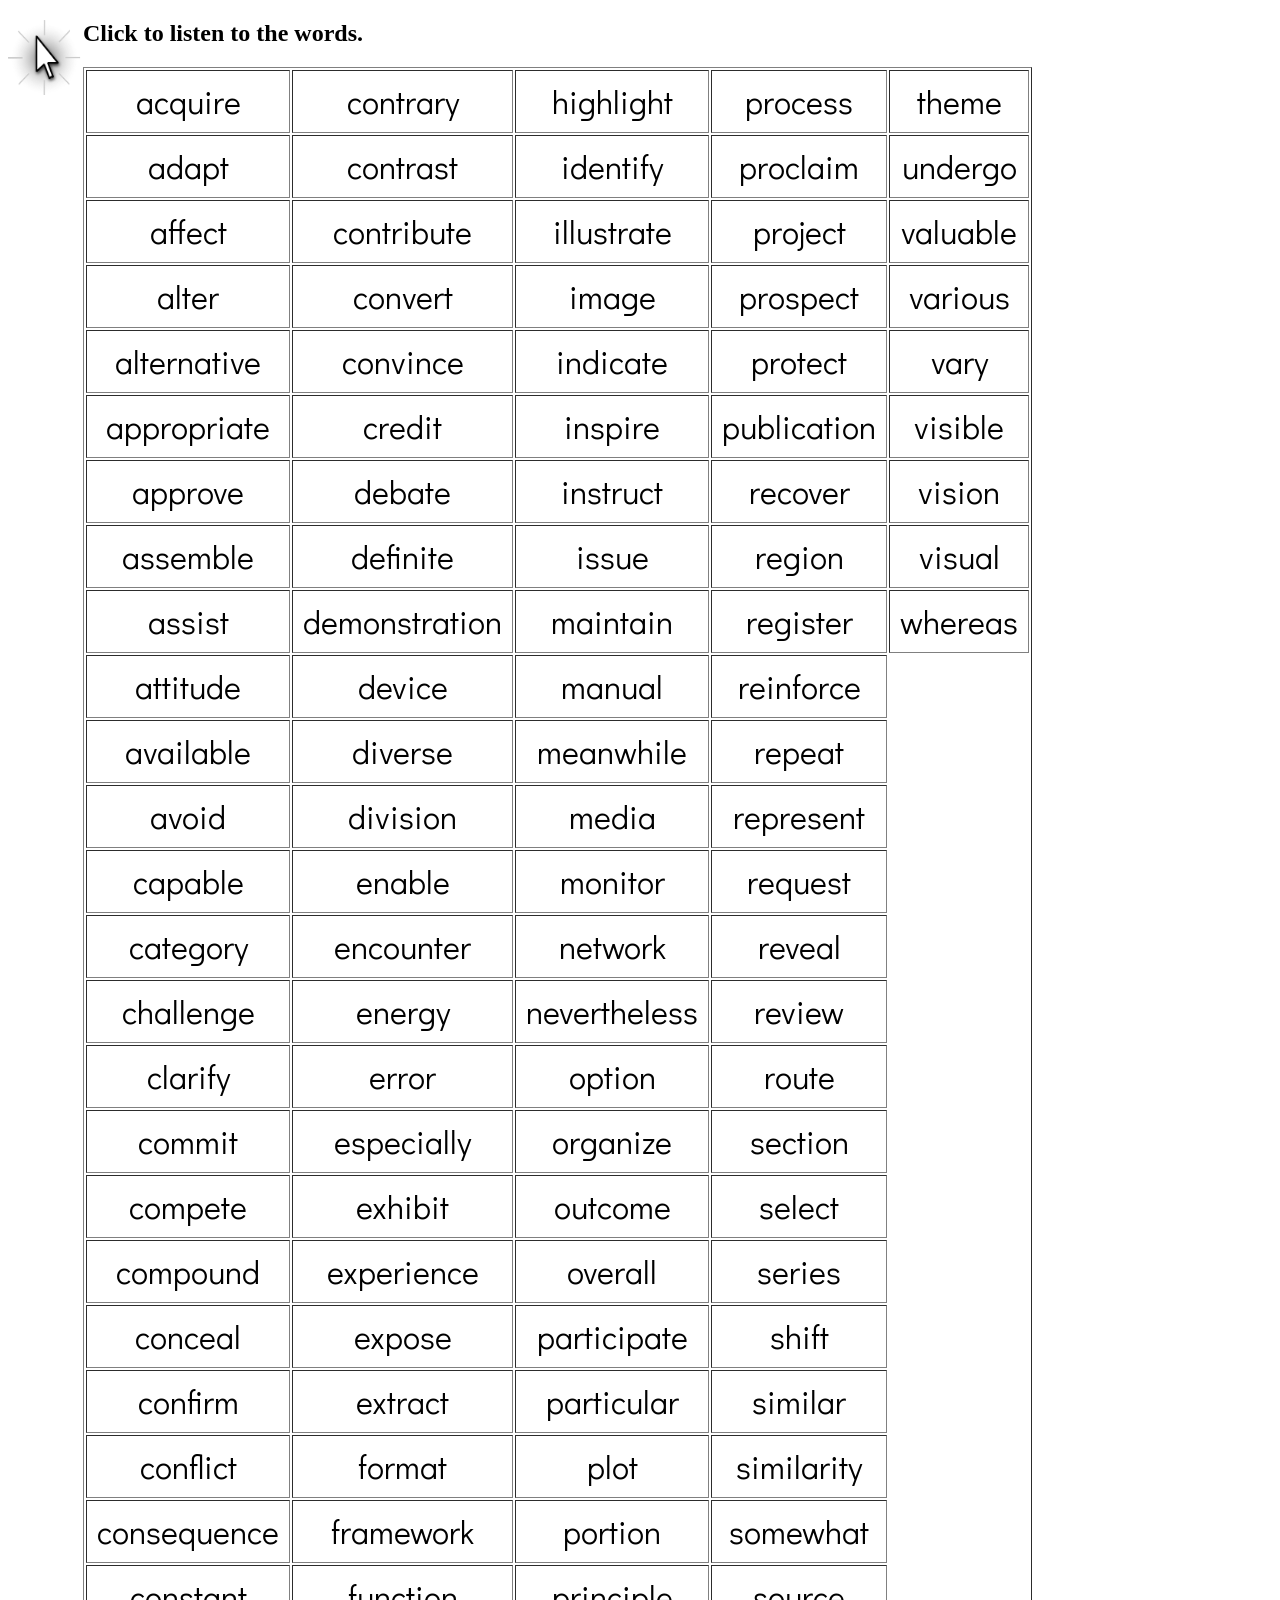
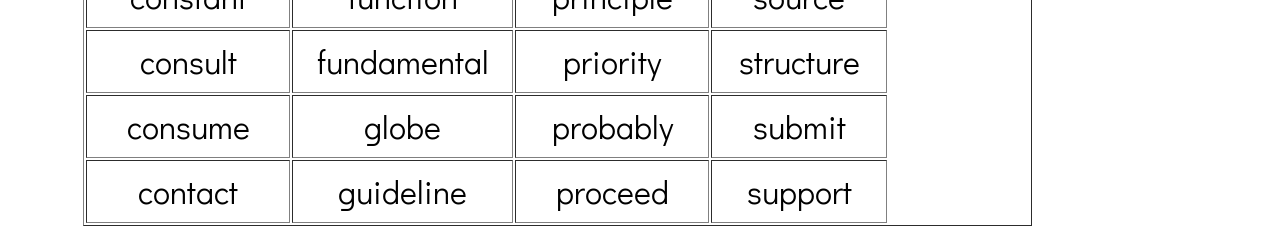
<file: 4th grade academic vocabulary words/4th grade academic vocabulary words.html>
<!DOCTYPE html PUBLIC "-//W3C//DTD XHTML 1.0 Strict//EN"
	"http://www.w3.org/TR/xhtml1/DTD/xhtml1-strict.dtd">
<html xmlns="http://www.w3.org/1999/xhtml" xml:lang="en" lang="en">

<head>
	<title>4th grade academic vocabulary words</title>
	<meta http-equiv="content-type" content="text/html;charset=utf-8" />
	<meta name="generator" content="Geany 1.23.1" />
	<link href='https://fonts.googleapis.com/css?family=Didact+Gothic' rel='stylesheet' type='text/css'>
	<link rel="stylesheet" type="text/css" href='../css_file.css'>
	<script>
	function playword(word){
		audioObj = document.getElementById(word);
		txtObj = document.getElementById(word + "_text");
		audioObj.addEventListener("ended", function(){
			txtObj.style.backgroundColor = "transparent";
		});
		txtObj.style.backgroundColor = "yellow";
		audioObj.play();
	};
	</script>
</head>

<body>
<div><img align="left" src="../click.png" width="75" height="75"></img><h2>Click to listen to the words.</h2></div>
<div><table border=1>
<tr>
<td>
	<audio src='acquire.mp3' id='acquire'>
	</audio>
	<div id='acquire_text' onClick="playword('acquire')">acquire</div>
</td>
<td>
	<audio src='contrary.mp3' id='contrary'>
	</audio>
	<div id='contrary_text' onClick="playword('contrary')">contrary</div>
</td>
<td>
	<audio src='highlight.mp3' id='highlight'>
	</audio>
	<div id='highlight_text' onClick="playword('highlight')">highlight</div>
</td>
<td>
	<audio src='process.mp3' id='process'>
	</audio>
	<div id='process_text' onClick="playword('process')">process</div>
</td>
<td>
	<audio src='theme.mp3' id='theme'>
	</audio>
	<div id='theme_text' onClick="playword('theme')">theme</div>
</td>
</tr>
<tr>
<td>
	<audio src='adapt.mp3' id='adapt'>
	</audio>
	<div id='adapt_text' onClick="playword('adapt')">adapt</div>
</td>
<td>
	<audio src='contrast.mp3' id='contrast'>
	</audio>
	<div id='contrast_text' onClick="playword('contrast')">contrast</div>
</td>
<td>
	<audio src='identify.mp3' id='identify'>
	</audio>
	<div id='identify_text' onClick="playword('identify')">identify</div>
</td>
<td>
	<audio src='proclaim.mp3' id='proclaim'>
	</audio>
	<div id='proclaim_text' onClick="playword('proclaim')">proclaim</div>
</td>
<td>
	<audio src='undergo.mp3' id='undergo'>
	</audio>
	<div id='undergo_text' onClick="playword('undergo')">undergo</div>
</td>
</tr>
<tr>
<td>
	<audio src='affect.mp3' id='affect'>
	</audio>
	<div id='affect_text' onClick="playword('affect')">affect</div>
</td>
<td>
	<audio src='contribute.mp3' id='contribute'>
	</audio>
	<div id='contribute_text' onClick="playword('contribute')">contribute</div>
</td>
<td>
	<audio src='illustrate.mp3' id='illustrate'>
	</audio>
	<div id='illustrate_text' onClick="playword('illustrate')">illustrate</div>
</td>
<td>
	<audio src='project.mp3' id='project'>
	</audio>
	<div id='project_text' onClick="playword('project')">project</div>
</td>
<td>
	<audio src='valuable.mp3' id='valuable'>
	</audio>
	<div id='valuable_text' onClick="playword('valuable')">valuable</div>
</td>
</tr>
<tr>
<td>
	<audio src='alter.mp3' id='alter'>
	</audio>
	<div id='alter_text' onClick="playword('alter')">alter</div>
</td>
<td>
	<audio src='convert.mp3' id='convert'>
	</audio>
	<div id='convert_text' onClick="playword('convert')">convert</div>
</td>
<td>
	<audio src='image.mp3' id='image'>
	</audio>
	<div id='image_text' onClick="playword('image')">image</div>
</td>
<td>
	<audio src='prospect.mp3' id='prospect'>
	</audio>
	<div id='prospect_text' onClick="playword('prospect')">prospect</div>
</td>
<td>
	<audio src='various.mp3' id='various'>
	</audio>
	<div id='various_text' onClick="playword('various')">various</div>
</td>
</tr>
<tr>
<td>
	<audio src='alternative.mp3' id='alternative'>
	</audio>
	<div id='alternative_text' onClick="playword('alternative')">alternative</div>
</td>
<td>
	<audio src='convince.mp3' id='convince'>
	</audio>
	<div id='convince_text' onClick="playword('convince')">convince</div>
</td>
<td>
	<audio src='indicate.mp3' id='indicate'>
	</audio>
	<div id='indicate_text' onClick="playword('indicate')">indicate</div>
</td>
<td>
	<audio src='protect.mp3' id='protect'>
	</audio>
	<div id='protect_text' onClick="playword('protect')">protect</div>
</td>
<td>
	<audio src='vary.mp3' id='vary'>
	</audio>
	<div id='vary_text' onClick="playword('vary')">vary</div>
</td>
</tr>
<tr>
<td>
	<audio src='appropriate.mp3' id='appropriate'>
	</audio>
	<div id='appropriate_text' onClick="playword('appropriate')">appropriate</div>
</td>
<td>
	<audio src='credit.mp3' id='credit'>
	</audio>
	<div id='credit_text' onClick="playword('credit')">credit</div>
</td>
<td>
	<audio src='inspire.mp3' id='inspire'>
	</audio>
	<div id='inspire_text' onClick="playword('inspire')">inspire</div>
</td>
<td>
	<audio src='publication.mp3' id='publication'>
	</audio>
	<div id='publication_text' onClick="playword('publication')">publication</div>
</td>
<td>
	<audio src='visible.mp3' id='visible'>
	</audio>
	<div id='visible_text' onClick="playword('visible')">visible</div>
</td>
</tr>
<tr>
<td>
	<audio src='approve.mp3' id='approve'>
	</audio>
	<div id='approve_text' onClick="playword('approve')">approve</div>
</td>
<td>
	<audio src='debate.mp3' id='debate'>
	</audio>
	<div id='debate_text' onClick="playword('debate')">debate</div>
</td>
<td>
	<audio src='instruct.mp3' id='instruct'>
	</audio>
	<div id='instruct_text' onClick="playword('instruct')">instruct</div>
</td>
<td>
	<audio src='recover.mp3' id='recover'>
	</audio>
	<div id='recover_text' onClick="playword('recover')">recover</div>
</td>
<td>
	<audio src='vision.mp3' id='vision'>
	</audio>
	<div id='vision_text' onClick="playword('vision')">vision</div>
</td>
</tr>
<tr>
<td>
	<audio src='assemble.mp3' id='assemble'>
	</audio>
	<div id='assemble_text' onClick="playword('assemble')">assemble</div>
</td>
<td>
	<audio src='definite.mp3' id='definite'>
	</audio>
	<div id='definite_text' onClick="playword('definite')">definite</div>
</td>
<td>
	<audio src='issue.mp3' id='issue'>
	</audio>
	<div id='issue_text' onClick="playword('issue')">issue</div>
</td>
<td>
	<audio src='region.mp3' id='region'>
	</audio>
	<div id='region_text' onClick="playword('region')">region</div>
</td>
<td>
	<audio src='visual.mp3' id='visual'>
	</audio>
	<div id='visual_text' onClick="playword('visual')">visual</div>
</td>
</tr>
<tr>
<td>
	<audio src='assist.mp3' id='assist'>
	</audio>
	<div id='assist_text' onClick="playword('assist')">assist</div>
</td>
<td>
	<audio src='demonstration.mp3' id='demonstration'>
	</audio>
	<div id='demonstration_text' onClick="playword('demonstration')">demonstration</div>
</td>
<td>
	<audio src='maintain.mp3' id='maintain'>
	</audio>
	<div id='maintain_text' onClick="playword('maintain')">maintain</div>
</td>
<td>
	<audio src='register.mp3' id='register'>
	</audio>
	<div id='register_text' onClick="playword('register')">register</div>
</td>
<td>
	<audio src='whereas.mp3' id='whereas'>
	</audio>
	<div id='whereas_text' onClick="playword('whereas')">whereas</div>
</td>
</tr>
<tr>
<td>
	<audio src='attitude.mp3' id='attitude'>
	</audio>
	<div id='attitude_text' onClick="playword('attitude')">attitude</div>
</td>
<td>
	<audio src='device.mp3' id='device'>
	</audio>
	<div id='device_text' onClick="playword('device')">device</div>
</td>
<td>
	<audio src='manual.mp3' id='manual'>
	</audio>
	<div id='manual_text' onClick="playword('manual')">manual</div>
</td>
<td>
	<audio src='reinforce.mp3' id='reinforce'>
	</audio>
	<div id='reinforce_text' onClick="playword('reinforce')">reinforce</div>
</td>
</tr>
<tr>
<td>
	<audio src='available.mp3' id='available'>
	</audio>
	<div id='available_text' onClick="playword('available')">available</div>
</td>
<td>
	<audio src='diverse.mp3' id='diverse'>
	</audio>
	<div id='diverse_text' onClick="playword('diverse')">diverse</div>
</td>
<td>
	<audio src='meanwhile.mp3' id='meanwhile'>
	</audio>
	<div id='meanwhile_text' onClick="playword('meanwhile')">meanwhile</div>
</td>
<td>
	<audio src='repeat.mp3' id='repeat'>
	</audio>
	<div id='repeat_text' onClick="playword('repeat')">repeat</div>
</td>
</tr>
<tr>
<td>
	<audio src='avoid.mp3' id='avoid'>
	</audio>
	<div id='avoid_text' onClick="playword('avoid')">avoid</div>
</td>
<td>
	<audio src='division.mp3' id='division'>
	</audio>
	<div id='division_text' onClick="playword('division')">division</div>
</td>
<td>
	<audio src='media.mp3' id='media'>
	</audio>
	<div id='media_text' onClick="playword('media')">media</div>
</td>
<td>
	<audio src='represent.mp3' id='represent'>
	</audio>
	<div id='represent_text' onClick="playword('represent')">represent</div>
</td>
</tr>
<tr>
<td>
	<audio src='capable.mp3' id='capable'>
	</audio>
	<div id='capable_text' onClick="playword('capable')">capable</div>
</td>
<td>
	<audio src='enable.mp3' id='enable'>
	</audio>
	<div id='enable_text' onClick="playword('enable')">enable</div>
</td>
<td>
	<audio src='monitor.mp3' id='monitor'>
	</audio>
	<div id='monitor_text' onClick="playword('monitor')">monitor</div>
</td>
<td>
	<audio src='request.mp3' id='request'>
	</audio>
	<div id='request_text' onClick="playword('request')">request</div>
</td>
</tr>
<tr>
<td>
	<audio src='category.mp3' id='category'>
	</audio>
	<div id='category_text' onClick="playword('category')">category</div>
</td>
<td>
	<audio src='encounter.mp3' id='encounter'>
	</audio>
	<div id='encounter_text' onClick="playword('encounter')">encounter</div>
</td>
<td>
	<audio src='network.mp3' id='network'>
	</audio>
	<div id='network_text' onClick="playword('network')">network</div>
</td>
<td>
	<audio src='reveal.mp3' id='reveal'>
	</audio>
	<div id='reveal_text' onClick="playword('reveal')">reveal</div>
</td>
</tr>
<tr>
<td>
	<audio src='challenge.mp3' id='challenge'>
	</audio>
	<div id='challenge_text' onClick="playword('challenge')">challenge</div>
</td>
<td>
	<audio src='energy.mp3' id='energy'>
	</audio>
	<div id='energy_text' onClick="playword('energy')">energy</div>
</td>
<td>
	<audio src='nevertheless.mp3' id='nevertheless'>
	</audio>
	<div id='nevertheless_text' onClick="playword('nevertheless')">nevertheless</div>
</td>
<td>
	<audio src='review.mp3' id='review'>
	</audio>
	<div id='review_text' onClick="playword('review')">review</div>
</td>
</tr>
<tr>
<td>
	<audio src='clarify.mp3' id='clarify'>
	</audio>
	<div id='clarify_text' onClick="playword('clarify')">clarify</div>
</td>
<td>
	<audio src='error.mp3' id='error'>
	</audio>
	<div id='error_text' onClick="playword('error')">error</div>
</td>
<td>
	<audio src='option.mp3' id='option'>
	</audio>
	<div id='option_text' onClick="playword('option')">option</div>
</td>
<td>
	<audio src='route.mp3' id='route'>
	</audio>
	<div id='route_text' onClick="playword('route')">route</div>
</td>
</tr>
<tr>
<td>
	<audio src='commit.mp3' id='commit'>
	</audio>
	<div id='commit_text' onClick="playword('commit')">commit</div>
</td>
<td>
	<audio src='especially.mp3' id='especially'>
	</audio>
	<div id='especially_text' onClick="playword('especially')">especially</div>
</td>
<td>
	<audio src='organize.mp3' id='organize'>
	</audio>
	<div id='organize_text' onClick="playword('organize')">organize</div>
</td>
<td>
	<audio src='section.mp3' id='section'>
	</audio>
	<div id='section_text' onClick="playword('section')">section</div>
</td>
</tr>
<tr>
<td>
	<audio src='compete.mp3' id='compete'>
	</audio>
	<div id='compete_text' onClick="playword('compete')">compete</div>
</td>
<td>
	<audio src='exhibit.mp3' id='exhibit'>
	</audio>
	<div id='exhibit_text' onClick="playword('exhibit')">exhibit</div>
</td>
<td>
	<audio src='outcome.mp3' id='outcome'>
	</audio>
	<div id='outcome_text' onClick="playword('outcome')">outcome</div>
</td>
<td>
	<audio src='select.mp3' id='select'>
	</audio>
	<div id='select_text' onClick="playword('select')">select</div>
</td>
</tr>
<tr>
<td>
	<audio src='compound.mp3' id='compound'>
	</audio>
	<div id='compound_text' onClick="playword('compound')">compound</div>
</td>
<td>
	<audio src='experience.mp3' id='experience'>
	</audio>
	<div id='experience_text' onClick="playword('experience')">experience</div>
</td>
<td>
	<audio src='overall.mp3' id='overall'>
	</audio>
	<div id='overall_text' onClick="playword('overall')">overall</div>
</td>
<td>
	<audio src='series.mp3' id='series'>
	</audio>
	<div id='series_text' onClick="playword('series')">series</div>
</td>
</tr>
<tr>
<td>
	<audio src='conceal.mp3' id='conceal'>
	</audio>
	<div id='conceal_text' onClick="playword('conceal')">conceal</div>
</td>
<td>
	<audio src='expose.mp3' id='expose'>
	</audio>
	<div id='expose_text' onClick="playword('expose')">expose</div>
</td>
<td>
	<audio src='participate.mp3' id='participate'>
	</audio>
	<div id='participate_text' onClick="playword('participate')">participate</div>
</td>
<td>
	<audio src='shift.mp3' id='shift'>
	</audio>
	<div id='shift_text' onClick="playword('shift')">shift</div>
</td>
</tr>
<tr>
<td>
	<audio src='confirm.mp3' id='confirm'>
	</audio>
	<div id='confirm_text' onClick="playword('confirm')">confirm</div>
</td>
<td>
	<audio src='extract.mp3' id='extract'>
	</audio>
	<div id='extract_text' onClick="playword('extract')">extract</div>
</td>
<td>
	<audio src='particular.mp3' id='particular'>
	</audio>
	<div id='particular_text' onClick="playword('particular')">particular</div>
</td>
<td>
	<audio src='similar.mp3' id='similar'>
	</audio>
	<div id='similar_text' onClick="playword('similar')">similar</div>
</td>
</tr>
<tr>
<td>
	<audio src='conflict.mp3' id='conflict'>
	</audio>
	<div id='conflict_text' onClick="playword('conflict')">conflict</div>
</td>
<td>
	<audio src='format.mp3' id='format'>
	</audio>
	<div id='format_text' onClick="playword('format')">format</div>
</td>
<td>
	<audio src='plot.mp3' id='plot'>
	</audio>
	<div id='plot_text' onClick="playword('plot')">plot</div>
</td>
<td>
	<audio src='similarity.mp3' id='similarity'>
	</audio>
	<div id='similarity_text' onClick="playword('similarity')">similarity</div>
</td>
</tr>
<tr>
<td>
	<audio src='consequence.mp3' id='consequence'>
	</audio>
	<div id='consequence_text' onClick="playword('consequence')">consequence</div>
</td>
<td>
	<audio src='framework.mp3' id='framework'>
	</audio>
	<div id='framework_text' onClick="playword('framework')">framework</div>
</td>
<td>
	<audio src='portion.mp3' id='portion'>
	</audio>
	<div id='portion_text' onClick="playword('portion')">portion</div>
</td>
<td>
	<audio src='somewhat.mp3' id='somewhat'>
	</audio>
	<div id='somewhat_text' onClick="playword('somewhat')">somewhat</div>
</td>
</tr>
<tr>
<td>
	<audio src='constant.mp3' id='constant'>
	</audio>
	<div id='constant_text' onClick="playword('constant')">constant</div>
</td>
<td>
	<audio src='function.mp3' id='function'>
	</audio>
	<div id='function_text' onClick="playword('function')">function</div>
</td>
<td>
	<audio src='principle.mp3' id='principle'>
	</audio>
	<div id='principle_text' onClick="playword('principle')">principle</div>
</td>
<td>
	<audio src='source.mp3' id='source'>
	</audio>
	<div id='source_text' onClick="playword('source')">source</div>
</td>
</tr>
<tr>
<td>
	<audio src='consult.mp3' id='consult'>
	</audio>
	<div id='consult_text' onClick="playword('consult')">consult</div>
</td>
<td>
	<audio src='fundamental.mp3' id='fundamental'>
	</audio>
	<div id='fundamental_text' onClick="playword('fundamental')">fundamental</div>
</td>
<td>
	<audio src='priority.mp3' id='priority'>
	</audio>
	<div id='priority_text' onClick="playword('priority')">priority</div>
</td>
<td>
	<audio src='structure.mp3' id='structure'>
	</audio>
	<div id='structure_text' onClick="playword('structure')">structure</div>
</td>
</tr>
<tr>
<td>
	<audio src='consume.mp3' id='consume'>
	</audio>
	<div id='consume_text' onClick="playword('consume')">consume</div>
</td>
<td>
	<audio src='globe.mp3' id='globe'>
	</audio>
	<div id='globe_text' onClick="playword('globe')">globe</div>
</td>
<td>
	<audio src='probably.mp3' id='probably'>
	</audio>
	<div id='probably_text' onClick="playword('probably')">probably</div>
</td>
<td>
	<audio src='submit.mp3' id='submit'>
	</audio>
	<div id='submit_text' onClick="playword('submit')">submit</div>
</td>
</tr>
<tr>
<td>
	<audio src='contact.mp3' id='contact'>
	</audio>
	<div id='contact_text' onClick="playword('contact')">contact</div>
</td>
<td>
	<audio src='guideline.mp3' id='guideline'>
	</audio>
	<div id='guideline_text' onClick="playword('guideline')">guideline</div>
</td>
<td>
	<audio src='proceed.mp3' id='proceed'>
	</audio>
	<div id='proceed_text' onClick="playword('proceed')">proceed</div>
</td>
<td>
	<audio src='support.mp3' id='support'>
	</audio>
	<div id='support_text' onClick="playword('support')">support</div>
</td>
</tr>
</table>
</div>
</body>

</html>
</file>
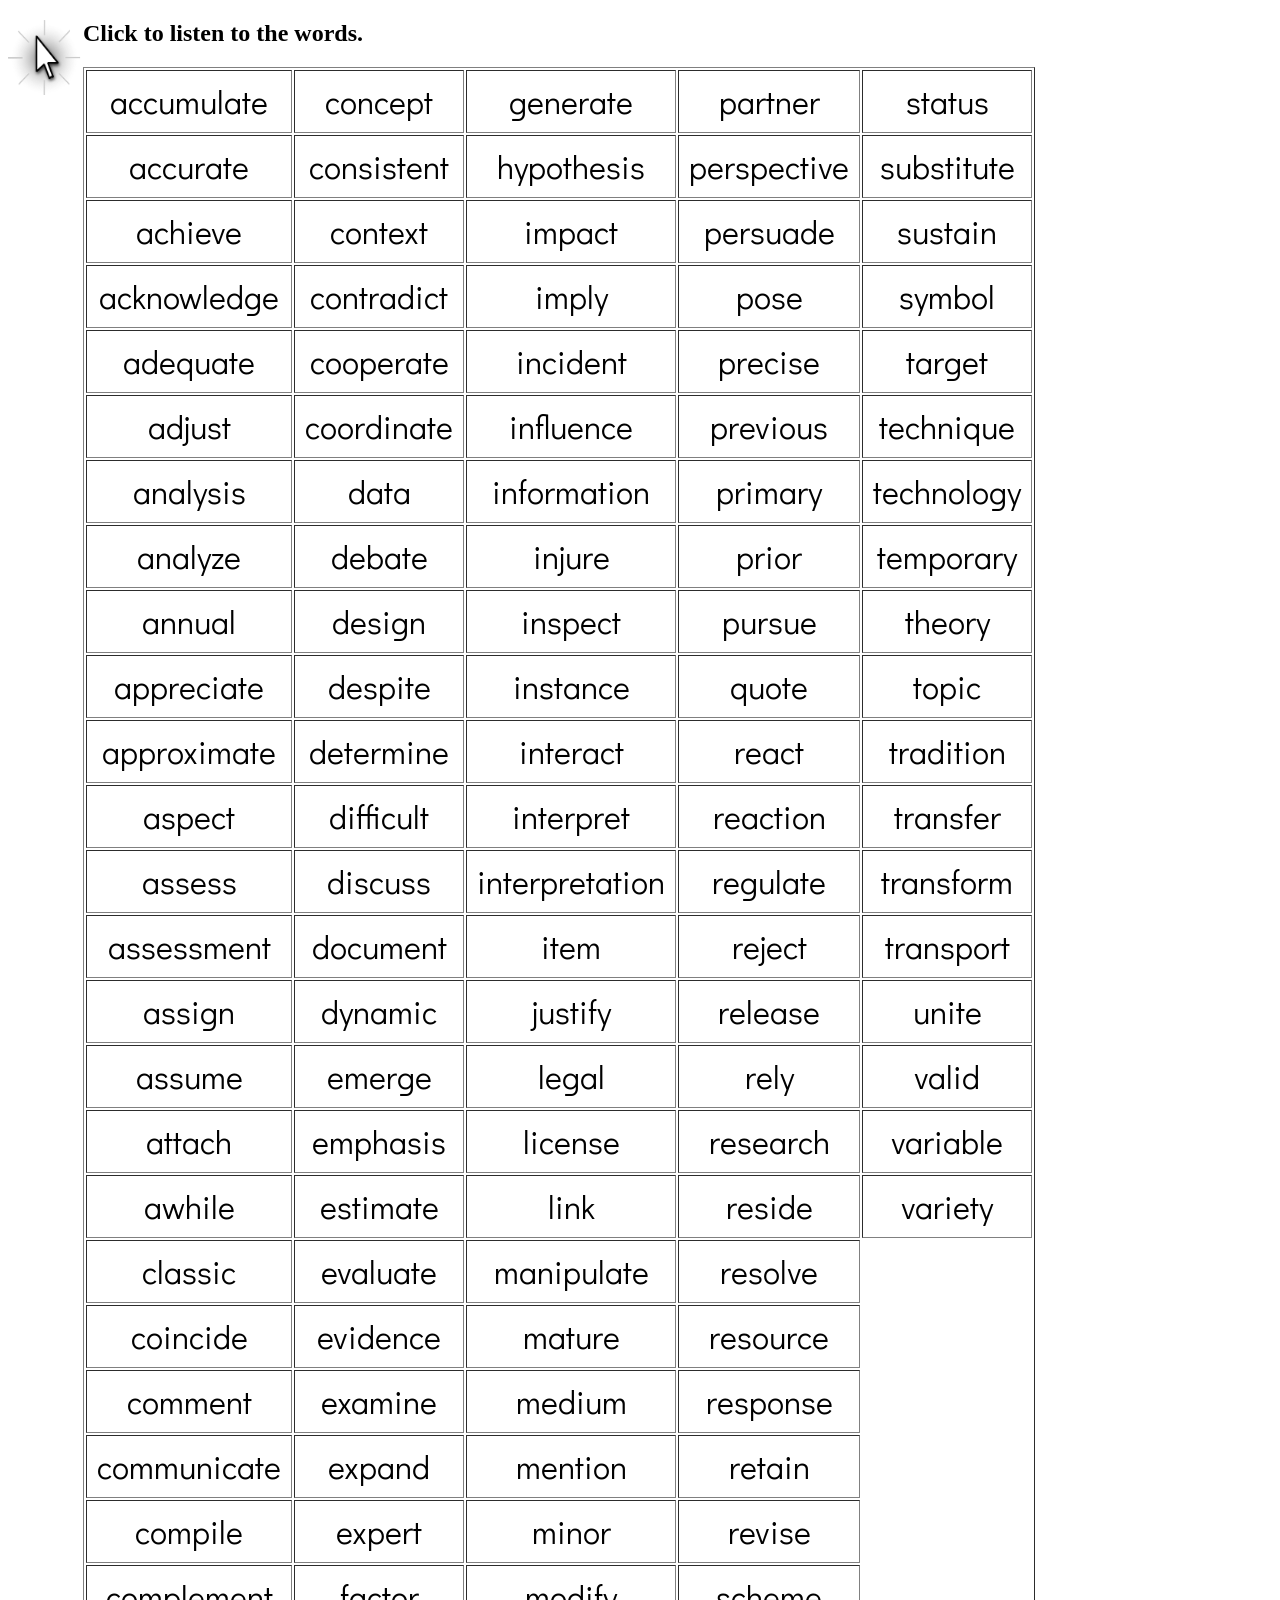
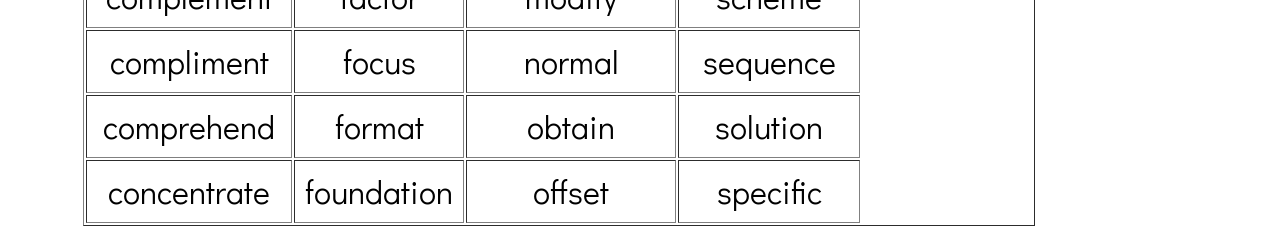
<file: 5th grade academic vocabulary/5th grade academic vocabulary.html>
<!DOCTYPE html PUBLIC "-//W3C//DTD XHTML 1.0 Strict//EN"
	"http://www.w3.org/TR/xhtml1/DTD/xhtml1-strict.dtd">
<html xmlns="http://www.w3.org/1999/xhtml" xml:lang="en" lang="en">

<head>
	<title>5th grade academic vocabulary</title>
	<meta http-equiv="content-type" content="text/html;charset=utf-8" />
	<meta name="generator" content="Geany 1.23.1" />
	<link href='https://fonts.googleapis.com/css?family=Didact+Gothic' rel='stylesheet' type='text/css'>
	<link rel="stylesheet" type="text/css" href='../css_file.css'>
	<script>
	function playword(word){
		audioObj = document.getElementById(word);
		txtObj = document.getElementById(word + "_text");
		audioObj.addEventListener("ended", function(){
			txtObj.style.backgroundColor = "transparent";
		});
		txtObj.style.backgroundColor = "yellow";
		audioObj.play();
	};
	</script>
</head>

<body>
<div><img align="left" src="../click.png" width="75" height="75"></img><h2>Click to listen to the words.</h2></div>
<div><table border=1>
<tr>
<td>
	<audio src='accumulate.mp3' id='accumulate'>
	</audio>
	<div id='accumulate_text' onClick="playword('accumulate')">accumulate</div>
</td>
<td>
	<audio src='concept.mp3' id='concept'>
	</audio>
	<div id='concept_text' onClick="playword('concept')">concept</div>
</td>
<td>
	<audio src='generate.mp3' id='generate'>
	</audio>
	<div id='generate_text' onClick="playword('generate')">generate</div>
</td>
<td>
	<audio src='partner.mp3' id='partner'>
	</audio>
	<div id='partner_text' onClick="playword('partner')">partner</div>
</td>
<td>
	<audio src='status.mp3' id='status'>
	</audio>
	<div id='status_text' onClick="playword('status')">status</div>
</td>
</tr>
<tr>
<td>
	<audio src='accurate.mp3' id='accurate'>
	</audio>
	<div id='accurate_text' onClick="playword('accurate')">accurate</div>
</td>
<td>
	<audio src='consistent.mp3' id='consistent'>
	</audio>
	<div id='consistent_text' onClick="playword('consistent')">consistent</div>
</td>
<td>
	<audio src='hypothesis.mp3' id='hypothesis'>
	</audio>
	<div id='hypothesis_text' onClick="playword('hypothesis')">hypothesis</div>
</td>
<td>
	<audio src='perspective.mp3' id='perspective'>
	</audio>
	<div id='perspective_text' onClick="playword('perspective')">perspective</div>
</td>
<td>
	<audio src='substitute.mp3' id='substitute'>
	</audio>
	<div id='substitute_text' onClick="playword('substitute')">substitute</div>
</td>
</tr>
<tr>
<td>
	<audio src='achieve.mp3' id='achieve'>
	</audio>
	<div id='achieve_text' onClick="playword('achieve')">achieve</div>
</td>
<td>
	<audio src='context.mp3' id='context'>
	</audio>
	<div id='context_text' onClick="playword('context')">context</div>
</td>
<td>
	<audio src='impact.mp3' id='impact'>
	</audio>
	<div id='impact_text' onClick="playword('impact')">impact</div>
</td>
<td>
	<audio src='persuade.mp3' id='persuade'>
	</audio>
	<div id='persuade_text' onClick="playword('persuade')">persuade</div>
</td>
<td>
	<audio src='sustain.mp3' id='sustain'>
	</audio>
	<div id='sustain_text' onClick="playword('sustain')">sustain</div>
</td>
</tr>
<tr>
<td>
	<audio src='acknowledge.mp3' id='acknowledge'>
	</audio>
	<div id='acknowledge_text' onClick="playword('acknowledge')">acknowledge</div>
</td>
<td>
	<audio src='contradict.mp3' id='contradict'>
	</audio>
	<div id='contradict_text' onClick="playword('contradict')">contradict</div>
</td>
<td>
	<audio src='imply.mp3' id='imply'>
	</audio>
	<div id='imply_text' onClick="playword('imply')">imply</div>
</td>
<td>
	<audio src='pose.mp3' id='pose'>
	</audio>
	<div id='pose_text' onClick="playword('pose')">pose</div>
</td>
<td>
	<audio src='symbol.mp3' id='symbol'>
	</audio>
	<div id='symbol_text' onClick="playword('symbol')">symbol</div>
</td>
</tr>
<tr>
<td>
	<audio src='adequate.mp3' id='adequate'>
	</audio>
	<div id='adequate_text' onClick="playword('adequate')">adequate</div>
</td>
<td>
	<audio src='cooperate.mp3' id='cooperate'>
	</audio>
	<div id='cooperate_text' onClick="playword('cooperate')">cooperate</div>
</td>
<td>
	<audio src='incident.mp3' id='incident'>
	</audio>
	<div id='incident_text' onClick="playword('incident')">incident</div>
</td>
<td>
	<audio src='precise.mp3' id='precise'>
	</audio>
	<div id='precise_text' onClick="playword('precise')">precise</div>
</td>
<td>
	<audio src='target.mp3' id='target'>
	</audio>
	<div id='target_text' onClick="playword('target')">target</div>
</td>
</tr>
<tr>
<td>
	<audio src='adjust.mp3' id='adjust'>
	</audio>
	<div id='adjust_text' onClick="playword('adjust')">adjust</div>
</td>
<td>
	<audio src='coordinate.mp3' id='coordinate'>
	</audio>
	<div id='coordinate_text' onClick="playword('coordinate')">coordinate</div>
</td>
<td>
	<audio src='influence.mp3' id='influence'>
	</audio>
	<div id='influence_text' onClick="playword('influence')">influence</div>
</td>
<td>
	<audio src='previous.mp3' id='previous'>
	</audio>
	<div id='previous_text' onClick="playword('previous')">previous</div>
</td>
<td>
	<audio src='technique.mp3' id='technique'>
	</audio>
	<div id='technique_text' onClick="playword('technique')">technique</div>
</td>
</tr>
<tr>
<td>
	<audio src='analysis.mp3' id='analysis'>
	</audio>
	<div id='analysis_text' onClick="playword('analysis')">analysis</div>
</td>
<td>
	<audio src='data.mp3' id='data'>
	</audio>
	<div id='data_text' onClick="playword('data')">data</div>
</td>
<td>
	<audio src='information.mp3' id='information'>
	</audio>
	<div id='information_text' onClick="playword('information')">information</div>
</td>
<td>
	<audio src='primary.mp3' id='primary'>
	</audio>
	<div id='primary_text' onClick="playword('primary')">primary</div>
</td>
<td>
	<audio src='technology.mp3' id='technology'>
	</audio>
	<div id='technology_text' onClick="playword('technology')">technology</div>
</td>
</tr>
<tr>
<td>
	<audio src='analyze.mp3' id='analyze'>
	</audio>
	<div id='analyze_text' onClick="playword('analyze')">analyze</div>
</td>
<td>
	<audio src='debate.mp3' id='debate'>
	</audio>
	<div id='debate_text' onClick="playword('debate')">debate</div>
</td>
<td>
	<audio src='injure.mp3' id='injure'>
	</audio>
	<div id='injure_text' onClick="playword('injure')">injure</div>
</td>
<td>
	<audio src='prior.mp3' id='prior'>
	</audio>
	<div id='prior_text' onClick="playword('prior')">prior</div>
</td>
<td>
	<audio src='temporary.mp3' id='temporary'>
	</audio>
	<div id='temporary_text' onClick="playword('temporary')">temporary</div>
</td>
</tr>
<tr>
<td>
	<audio src='annual.mp3' id='annual'>
	</audio>
	<div id='annual_text' onClick="playword('annual')">annual</div>
</td>
<td>
	<audio src='design.mp3' id='design'>
	</audio>
	<div id='design_text' onClick="playword('design')">design</div>
</td>
<td>
	<audio src='inspect.mp3' id='inspect'>
	</audio>
	<div id='inspect_text' onClick="playword('inspect')">inspect</div>
</td>
<td>
	<audio src='pursue.mp3' id='pursue'>
	</audio>
	<div id='pursue_text' onClick="playword('pursue')">pursue</div>
</td>
<td>
	<audio src='theory.mp3' id='theory'>
	</audio>
	<div id='theory_text' onClick="playword('theory')">theory</div>
</td>
</tr>
<tr>
<td>
	<audio src='appreciate.mp3' id='appreciate'>
	</audio>
	<div id='appreciate_text' onClick="playword('appreciate')">appreciate</div>
</td>
<td>
	<audio src='despite.mp3' id='despite'>
	</audio>
	<div id='despite_text' onClick="playword('despite')">despite</div>
</td>
<td>
	<audio src='instance.mp3' id='instance'>
	</audio>
	<div id='instance_text' onClick="playword('instance')">instance</div>
</td>
<td>
	<audio src='quote.mp3' id='quote'>
	</audio>
	<div id='quote_text' onClick="playword('quote')">quote</div>
</td>
<td>
	<audio src='topic.mp3' id='topic'>
	</audio>
	<div id='topic_text' onClick="playword('topic')">topic</div>
</td>
</tr>
<tr>
<td>
	<audio src='approximate.mp3' id='approximate'>
	</audio>
	<div id='approximate_text' onClick="playword('approximate')">approximate</div>
</td>
<td>
	<audio src='determine.mp3' id='determine'>
	</audio>
	<div id='determine_text' onClick="playword('determine')">determine</div>
</td>
<td>
	<audio src='interact.mp3' id='interact'>
	</audio>
	<div id='interact_text' onClick="playword('interact')">interact</div>
</td>
<td>
	<audio src='react.mp3' id='react'>
	</audio>
	<div id='react_text' onClick="playword('react')">react</div>
</td>
<td>
	<audio src='tradition.mp3' id='tradition'>
	</audio>
	<div id='tradition_text' onClick="playword('tradition')">tradition</div>
</td>
</tr>
<tr>
<td>
	<audio src='aspect.mp3' id='aspect'>
	</audio>
	<div id='aspect_text' onClick="playword('aspect')">aspect</div>
</td>
<td>
	<audio src='difficult.mp3' id='difficult'>
	</audio>
	<div id='difficult_text' onClick="playword('difficult')">difficult</div>
</td>
<td>
	<audio src='interpret.mp3' id='interpret'>
	</audio>
	<div id='interpret_text' onClick="playword('interpret')">interpret</div>
</td>
<td>
	<audio src='reaction.mp3' id='reaction'>
	</audio>
	<div id='reaction_text' onClick="playword('reaction')">reaction</div>
</td>
<td>
	<audio src='transfer.mp3' id='transfer'>
	</audio>
	<div id='transfer_text' onClick="playword('transfer')">transfer</div>
</td>
</tr>
<tr>
<td>
	<audio src='assess.mp3' id='assess'>
	</audio>
	<div id='assess_text' onClick="playword('assess')">assess</div>
</td>
<td>
	<audio src='discuss.mp3' id='discuss'>
	</audio>
	<div id='discuss_text' onClick="playword('discuss')">discuss</div>
</td>
<td>
	<audio src='interpretation.mp3' id='interpretation'>
	</audio>
	<div id='interpretation_text' onClick="playword('interpretation')">interpretation</div>
</td>
<td>
	<audio src='regulate.mp3' id='regulate'>
	</audio>
	<div id='regulate_text' onClick="playword('regulate')">regulate</div>
</td>
<td>
	<audio src='transform.mp3' id='transform'>
	</audio>
	<div id='transform_text' onClick="playword('transform')">transform</div>
</td>
</tr>
<tr>
<td>
	<audio src='assessment.mp3' id='assessment'>
	</audio>
	<div id='assessment_text' onClick="playword('assessment')">assessment</div>
</td>
<td>
	<audio src='document.mp3' id='document'>
	</audio>
	<div id='document_text' onClick="playword('document')">document</div>
</td>
<td>
	<audio src='item.mp3' id='item'>
	</audio>
	<div id='item_text' onClick="playword('item')">item</div>
</td>
<td>
	<audio src='reject.mp3' id='reject'>
	</audio>
	<div id='reject_text' onClick="playword('reject')">reject</div>
</td>
<td>
	<audio src='transport.mp3' id='transport'>
	</audio>
	<div id='transport_text' onClick="playword('transport')">transport</div>
</td>
</tr>
<tr>
<td>
	<audio src='assign.mp3' id='assign'>
	</audio>
	<div id='assign_text' onClick="playword('assign')">assign</div>
</td>
<td>
	<audio src='dynamic.mp3' id='dynamic'>
	</audio>
	<div id='dynamic_text' onClick="playword('dynamic')">dynamic</div>
</td>
<td>
	<audio src='justify.mp3' id='justify'>
	</audio>
	<div id='justify_text' onClick="playword('justify')">justify</div>
</td>
<td>
	<audio src='release.mp3' id='release'>
	</audio>
	<div id='release_text' onClick="playword('release')">release</div>
</td>
<td>
	<audio src='unite.mp3' id='unite'>
	</audio>
	<div id='unite_text' onClick="playword('unite')">unite</div>
</td>
</tr>
<tr>
<td>
	<audio src='assume.mp3' id='assume'>
	</audio>
	<div id='assume_text' onClick="playword('assume')">assume</div>
</td>
<td>
	<audio src='emerge.mp3' id='emerge'>
	</audio>
	<div id='emerge_text' onClick="playword('emerge')">emerge</div>
</td>
<td>
	<audio src='legal.mp3' id='legal'>
	</audio>
	<div id='legal_text' onClick="playword('legal')">legal</div>
</td>
<td>
	<audio src='rely.mp3' id='rely'>
	</audio>
	<div id='rely_text' onClick="playword('rely')">rely</div>
</td>
<td>
	<audio src='valid.mp3' id='valid'>
	</audio>
	<div id='valid_text' onClick="playword('valid')">valid</div>
</td>
</tr>
<tr>
<td>
	<audio src='attach.mp3' id='attach'>
	</audio>
	<div id='attach_text' onClick="playword('attach')">attach</div>
</td>
<td>
	<audio src='emphasis.mp3' id='emphasis'>
	</audio>
	<div id='emphasis_text' onClick="playword('emphasis')">emphasis</div>
</td>
<td>
	<audio src='license.mp3' id='license'>
	</audio>
	<div id='license_text' onClick="playword('license')">license</div>
</td>
<td>
	<audio src='research.mp3' id='research'>
	</audio>
	<div id='research_text' onClick="playword('research')">research</div>
</td>
<td>
	<audio src='variable.mp3' id='variable'>
	</audio>
	<div id='variable_text' onClick="playword('variable')">variable</div>
</td>
</tr>
<tr>
<td>
	<audio src='awhile.mp3' id='awhile'>
	</audio>
	<div id='awhile_text' onClick="playword('awhile')">awhile</div>
</td>
<td>
	<audio src='estimate.mp3' id='estimate'>
	</audio>
	<div id='estimate_text' onClick="playword('estimate')">estimate</div>
</td>
<td>
	<audio src='link.mp3' id='link'>
	</audio>
	<div id='link_text' onClick="playword('link')">link</div>
</td>
<td>
	<audio src='reside.mp3' id='reside'>
	</audio>
	<div id='reside_text' onClick="playword('reside')">reside</div>
</td>
<td>
	<audio src='variety.mp3' id='variety'>
	</audio>
	<div id='variety_text' onClick="playword('variety')">variety</div>
</td>
</tr>
<tr>
<td>
	<audio src='classic.mp3' id='classic'>
	</audio>
	<div id='classic_text' onClick="playword('classic')">classic</div>
</td>
<td>
	<audio src='evaluate.mp3' id='evaluate'>
	</audio>
	<div id='evaluate_text' onClick="playword('evaluate')">evaluate</div>
</td>
<td>
	<audio src='manipulate.mp3' id='manipulate'>
	</audio>
	<div id='manipulate_text' onClick="playword('manipulate')">manipulate</div>
</td>
<td>
	<audio src='resolve.mp3' id='resolve'>
	</audio>
	<div id='resolve_text' onClick="playword('resolve')">resolve</div>
</td>
</tr>
<tr>
<td>
	<audio src='coincide.mp3' id='coincide'>
	</audio>
	<div id='coincide_text' onClick="playword('coincide')">coincide</div>
</td>
<td>
	<audio src='evidence.mp3' id='evidence'>
	</audio>
	<div id='evidence_text' onClick="playword('evidence')">evidence</div>
</td>
<td>
	<audio src='mature.mp3' id='mature'>
	</audio>
	<div id='mature_text' onClick="playword('mature')">mature</div>
</td>
<td>
	<audio src='resource.mp3' id='resource'>
	</audio>
	<div id='resource_text' onClick="playword('resource')">resource</div>
</td>
</tr>
<tr>
<td>
	<audio src='comment.mp3' id='comment'>
	</audio>
	<div id='comment_text' onClick="playword('comment')">comment</div>
</td>
<td>
	<audio src='examine.mp3' id='examine'>
	</audio>
	<div id='examine_text' onClick="playword('examine')">examine</div>
</td>
<td>
	<audio src='medium.mp3' id='medium'>
	</audio>
	<div id='medium_text' onClick="playword('medium')">medium</div>
</td>
<td>
	<audio src='response.mp3' id='response'>
	</audio>
	<div id='response_text' onClick="playword('response')">response</div>
</td>
</tr>
<tr>
<td>
	<audio src='communicate.mp3' id='communicate'>
	</audio>
	<div id='communicate_text' onClick="playword('communicate')">communicate</div>
</td>
<td>
	<audio src='expand.mp3' id='expand'>
	</audio>
	<div id='expand_text' onClick="playword('expand')">expand</div>
</td>
<td>
	<audio src='mention.mp3' id='mention'>
	</audio>
	<div id='mention_text' onClick="playword('mention')">mention</div>
</td>
<td>
	<audio src='retain.mp3' id='retain'>
	</audio>
	<div id='retain_text' onClick="playword('retain')">retain</div>
</td>
</tr>
<tr>
<td>
	<audio src='compile.mp3' id='compile'>
	</audio>
	<div id='compile_text' onClick="playword('compile')">compile</div>
</td>
<td>
	<audio src='expert.mp3' id='expert'>
	</audio>
	<div id='expert_text' onClick="playword('expert')">expert</div>
</td>
<td>
	<audio src='minor.mp3' id='minor'>
	</audio>
	<div id='minor_text' onClick="playword('minor')">minor</div>
</td>
<td>
	<audio src='revise.mp3' id='revise'>
	</audio>
	<div id='revise_text' onClick="playword('revise')">revise</div>
</td>
</tr>
<tr>
<td>
	<audio src='complement.mp3' id='complement'>
	</audio>
	<div id='complement_text' onClick="playword('complement')">complement</div>
</td>
<td>
	<audio src='factor.mp3' id='factor'>
	</audio>
	<div id='factor_text' onClick="playword('factor')">factor</div>
</td>
<td>
	<audio src='modify.mp3' id='modify'>
	</audio>
	<div id='modify_text' onClick="playword('modify')">modify</div>
</td>
<td>
	<audio src='scheme.mp3' id='scheme'>
	</audio>
	<div id='scheme_text' onClick="playword('scheme')">scheme</div>
</td>
</tr>
<tr>
<td>
	<audio src='compliment.mp3' id='compliment'>
	</audio>
	<div id='compliment_text' onClick="playword('compliment')">compliment</div>
</td>
<td>
	<audio src='focus.mp3' id='focus'>
	</audio>
	<div id='focus_text' onClick="playword('focus')">focus</div>
</td>
<td>
	<audio src='normal.mp3' id='normal'>
	</audio>
	<div id='normal_text' onClick="playword('normal')">normal</div>
</td>
<td>
	<audio src='sequence.mp3' id='sequence'>
	</audio>
	<div id='sequence_text' onClick="playword('sequence')">sequence</div>
</td>
</tr>
<tr>
<td>
	<audio src='comprehend.mp3' id='comprehend'>
	</audio>
	<div id='comprehend_text' onClick="playword('comprehend')">comprehend</div>
</td>
<td>
	<audio src='format.mp3' id='format'>
	</audio>
	<div id='format_text' onClick="playword('format')">format</div>
</td>
<td>
	<audio src='obtain.mp3' id='obtain'>
	</audio>
	<div id='obtain_text' onClick="playword('obtain')">obtain</div>
</td>
<td>
	<audio src='solution.mp3' id='solution'>
	</audio>
	<div id='solution_text' onClick="playword('solution')">solution</div>
</td>
</tr>
<tr>
<td>
	<audio src='concentrate.mp3' id='concentrate'>
	</audio>
	<div id='concentrate_text' onClick="playword('concentrate')">concentrate</div>
</td>
<td>
	<audio src='foundation.mp3' id='foundation'>
	</audio>
	<div id='foundation_text' onClick="playword('foundation')">foundation</div>
</td>
<td>
	<audio src='offset.mp3' id='offset'>
	</audio>
	<div id='offset_text' onClick="playword('offset')">offset</div>
</td>
<td>
	<audio src='specific.mp3' id='specific'>
	</audio>
	<div id='specific_text' onClick="playword('specific')">specific</div>
</td>
</tr>
</table>
</div>
</body>

</html>
</file>
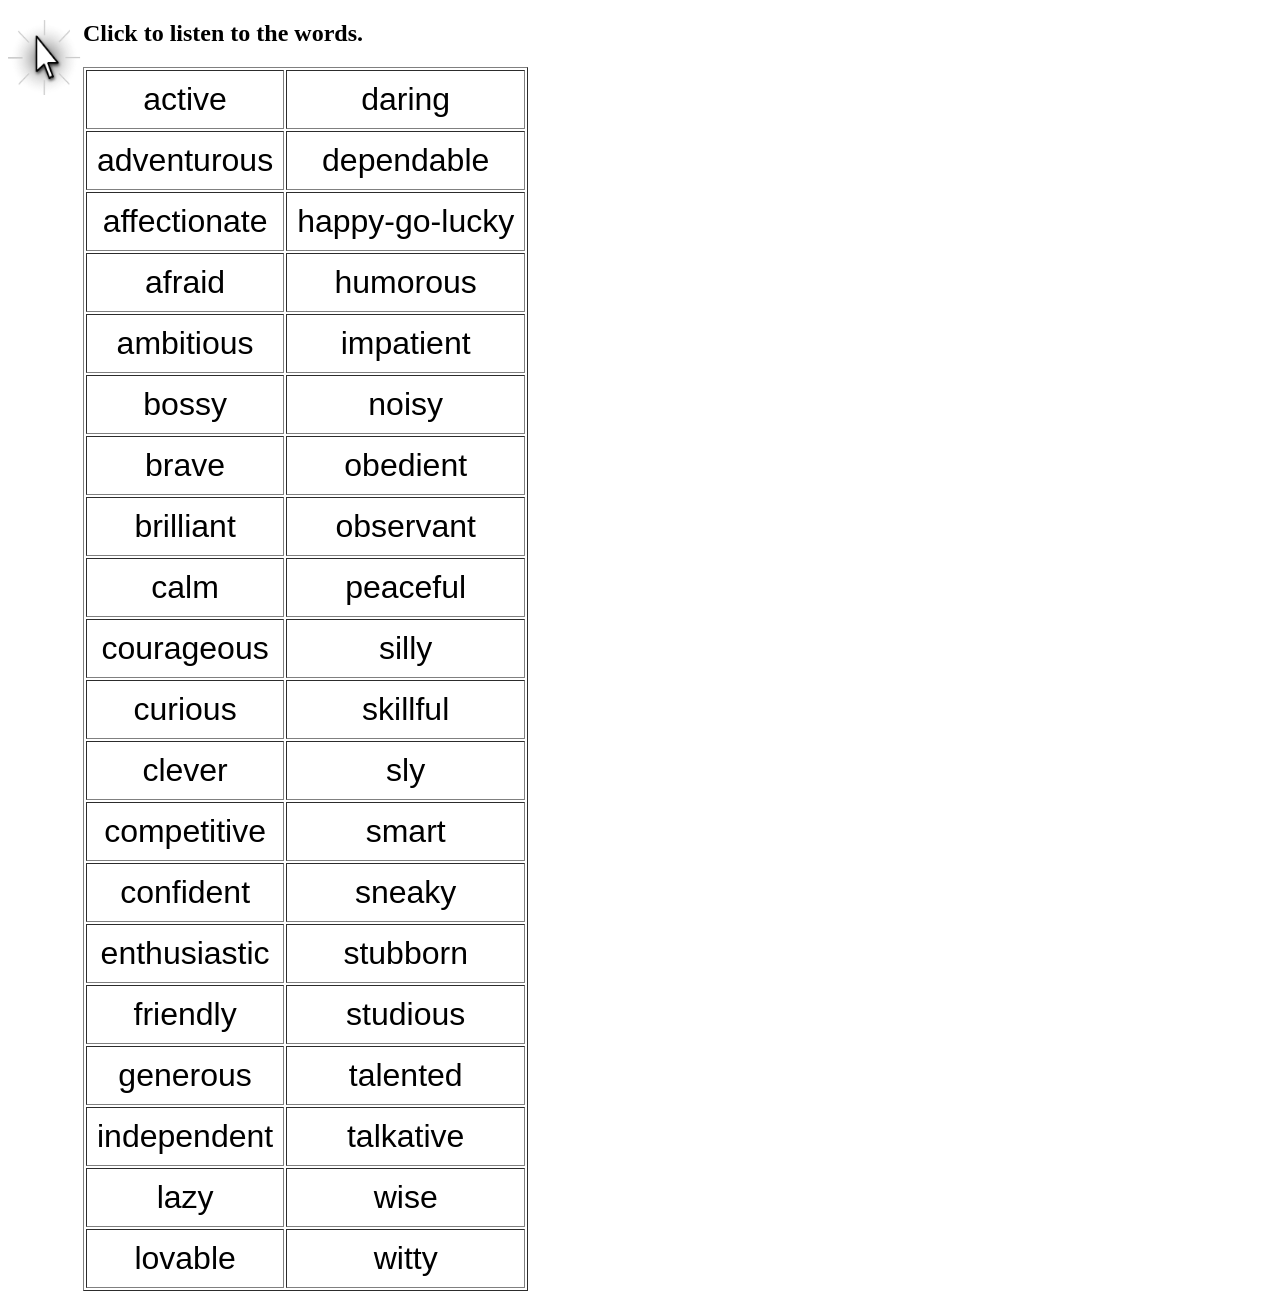
<file: charactertraits/charactertraits.html>
<!DOCTYPE html PUBLIC "-//W3C//DTD XHTML 1.0 Strict//EN"
    "http://www.w3.org/TR/xhtml1/DTD/xhtml1-strict.dtd">
<html xmlns="http://www.w3.org/1999/xhtml" xml:lang="en" lang="en">

<head>
    <title>charactertraits</title>
    <meta http-equiv="content-type" content="text/html;charset=utf-8" />
    <meta name="generator" content="Geany 1.23.1" />
    <link rel="stylesheet" type="text/css" href='../css_file.css'>
    <script>
        function revert_color(obj){
            setTimeout(function (){document.getElementById(obj.id).style.backgroundColor = 'transparent';},1000);
        };
        function play(sndobj){
            txtobjId = sndobj.id + "_text";
            txtobj = document.getElementById(txtobjId);
            document.getElementById(txtobj.id).style.backgroundColor = 'yellow';
            document.getElementById(sndobj.id).play();
            document.getElementById(sndobj.id).addEventListener( "ended", revert_color(txtobj));
        };
    </script>
</head>

<body>
<div><img align="left" src="../click.png" width="75" height="75"></img><h2>Click to listen to the words.</h2></div>
<div><table border=1>
<tr>
<td>
	<audio src='active.mp3' id='active'> 
	</audio>
	<div id='active_text' onClick="play(document.getElementById('active'));">active</div>
</td>
<td>
	<audio src='daring.mp3' id='daring'> 
	</audio>
	<div id='daring_text' onClick="play(document.getElementById('daring'));">daring</div>
</td>
</tr>
<tr>
<td>
	<audio src='adventurous.mp3' id='adventurous'> 
	</audio>
	<div id='adventurous_text' onClick="play(document.getElementById('adventurous'));">adventurous</div>
</td>
<td>
	<audio src='dependable.mp3' id='dependable'> 
	</audio>
	<div id='dependable_text' onClick="play(document.getElementById('dependable'));">dependable</div>
</td>
</tr>
<tr>
<td>
	<audio src='affectionate.mp3' id='affectionate'> 
	</audio>
	<div id='affectionate_text' onClick="play(document.getElementById('affectionate'));">affectionate</div>
</td>
<td>
	<audio src='happy-go-lucky.mp3' id='happy-go-lucky'> 
	</audio>
	<div id='happy-go-lucky_text' onClick="play(document.getElementById('happy-go-lucky'));">happy-go-lucky</div>
</td>
</tr>
<tr>
<td>
	<audio src='afraid.mp3' id='afraid'> 
	</audio>
	<div id='afraid_text' onClick="play(document.getElementById('afraid'));">afraid</div>
</td>
<td>
	<audio src='humorous.mp3' id='humorous'> 
	</audio>
	<div id='humorous_text' onClick="play(document.getElementById('humorous'));">humorous</div>
</td>
</tr>
<tr>
<td>
	<audio src='ambitious.mp3' id='ambitious'> 
	</audio>
	<div id='ambitious_text' onClick="play(document.getElementById('ambitious'));">ambitious</div>
</td>
<td>
	<audio src='impatient.mp3' id='impatient'> 
	</audio>
	<div id='impatient_text' onClick="play(document.getElementById('impatient'));">impatient</div>
</td>
</tr>
<tr>
<td>
	<audio src='bossy.mp3' id='bossy'> 
	</audio>
	<div id='bossy_text' onClick="play(document.getElementById('bossy'));">bossy</div>
</td>
<td>
	<audio src='noisy.mp3' id='noisy'> 
	</audio>
	<div id='noisy_text' onClick="play(document.getElementById('noisy'));">noisy</div>
</td>
</tr>
<tr>
<td>
	<audio src='brave.mp3' id='brave'> 
	</audio>
	<div id='brave_text' onClick="play(document.getElementById('brave'));">brave</div>
</td>
<td>
	<audio src='obedient.mp3' id='obedient'> 
	</audio>
	<div id='obedient_text' onClick="play(document.getElementById('obedient'));">obedient</div>
</td>
</tr>
<tr>
<td>
	<audio src='brilliant.mp3' id='brilliant'> 
	</audio>
	<div id='brilliant_text' onClick="play(document.getElementById('brilliant'));">brilliant</div>
</td>
<td>
	<audio src='observant.mp3' id='observant'> 
	</audio>
	<div id='observant_text' onClick="play(document.getElementById('observant'));">observant</div>
</td>
</tr>
<tr>
<td>
	<audio src='calm.mp3' id='calm'> 
	</audio>
	<div id='calm_text' onClick="play(document.getElementById('calm'));">calm</div>
</td>
<td>
	<audio src='peaceful.mp3' id='peaceful'> 
	</audio>
	<div id='peaceful_text' onClick="play(document.getElementById('peaceful'));">peaceful</div>
</td>
</tr>
<tr>
<td>
	<audio src='courageous.mp3' id='courageous'> 
	</audio>
	<div id='courageous_text' onClick="play(document.getElementById('courageous'));">courageous</div>
</td>
<td>
	<audio src='silly.mp3' id='silly'> 
	</audio>
	<div id='silly_text' onClick="play(document.getElementById('silly'));">silly</div>
</td>
</tr>
<tr>
<td>
	<audio src='curious.mp3' id='curious'> 
	</audio>
	<div id='curious_text' onClick="play(document.getElementById('curious'));">curious</div>
</td>
<td>
	<audio src='skillful.mp3' id='skillful'> 
	</audio>
	<div id='skillful_text' onClick="play(document.getElementById('skillful'));">skillful</div>
</td>
</tr>
<tr>
<td>
	<audio src='clever.mp3' id='clever'> 
	</audio>
	<div id='clever_text' onClick="play(document.getElementById('clever'));">clever</div>
</td>
<td>
	<audio src='sly.mp3' id='sly'> 
	</audio>
	<div id='sly_text' onClick="play(document.getElementById('sly'));">sly</div>
</td>
</tr>
<tr>
<td>
	<audio src='competitive.mp3' id='competitive'> 
	</audio>
	<div id='competitive_text' onClick="play(document.getElementById('competitive'));">competitive</div>
</td>
<td>
	<audio src='smart.mp3' id='smart'> 
	</audio>
	<div id='smart_text' onClick="play(document.getElementById('smart'));">smart</div>
</td>
</tr>
<tr>
<td>
	<audio src='confident.mp3' id='confident'> 
	</audio>
	<div id='confident_text' onClick="play(document.getElementById('confident'));">confident</div>
</td>
<td>
	<audio src='sneaky.mp3' id='sneaky'> 
	</audio>
	<div id='sneaky_text' onClick="play(document.getElementById('sneaky'));">sneaky</div>
</td>
</tr>
<tr>
<td>
	<audio src='enthusiastic.mp3' id='enthusiastic'> 
	</audio>
	<div id='enthusiastic_text' onClick="play(document.getElementById('enthusiastic'));">enthusiastic</div>
</td>
<td>
	<audio src='stubborn.mp3' id='stubborn'> 
	</audio>
	<div id='stubborn_text' onClick="play(document.getElementById('stubborn'));">stubborn</div>
</td>
</tr>
<tr>
<td>
	<audio src='friendly.mp3' id='friendly'> 
	</audio>
	<div id='friendly_text' onClick="play(document.getElementById('friendly'));">friendly</div>
</td>
<td>
	<audio src='studious.mp3' id='studious'> 
	</audio>
	<div id='studious_text' onClick="play(document.getElementById('studious'));">studious</div>
</td>
</tr>
<tr>
<td>
	<audio src='generous.mp3' id='generous'> 
	</audio>
	<div id='generous_text' onClick="play(document.getElementById('generous'));">generous</div>
</td>
<td>
	<audio src='talented.mp3' id='talented'> 
	</audio>
	<div id='talented_text' onClick="play(document.getElementById('talented'));">talented</div>
</td>
</tr>
<tr>
<td>
	<audio src='independent.mp3' id='independent'> 
	</audio>
	<div id='independent_text' onClick="play(document.getElementById('independent'));">independent</div>
</td>
<td>
	<audio src='talkative.mp3' id='talkative'> 
	</audio>
	<div id='talkative_text' onClick="play(document.getElementById('talkative'));">talkative</div>
</td>
</tr>
<tr>
<td>
	<audio src='lazy.mp3' id='lazy'> 
	</audio>
	<div id='lazy_text' onClick="play(document.getElementById('lazy'));">lazy</div>
</td>
<td>
	<audio src='wise.mp3' id='wise'> 
	</audio>
	<div id='wise_text' onClick="play(document.getElementById('wise'));">wise</div>
</td>
</tr>
<tr>
<td>
	<audio src='lovable.mp3' id='lovable'> 
	</audio>
	<div id='lovable_text' onClick="play(document.getElementById('lovable'));">lovable</div>
</td>
<td>
	<audio src='witty.mp3' id='witty'> 
	</audio>
	<div id='witty_text' onClick="play(document.getElementById('witty'));">witty</div>
</td>
</tr>
</table>
</div>
</body>

</html>
</file>
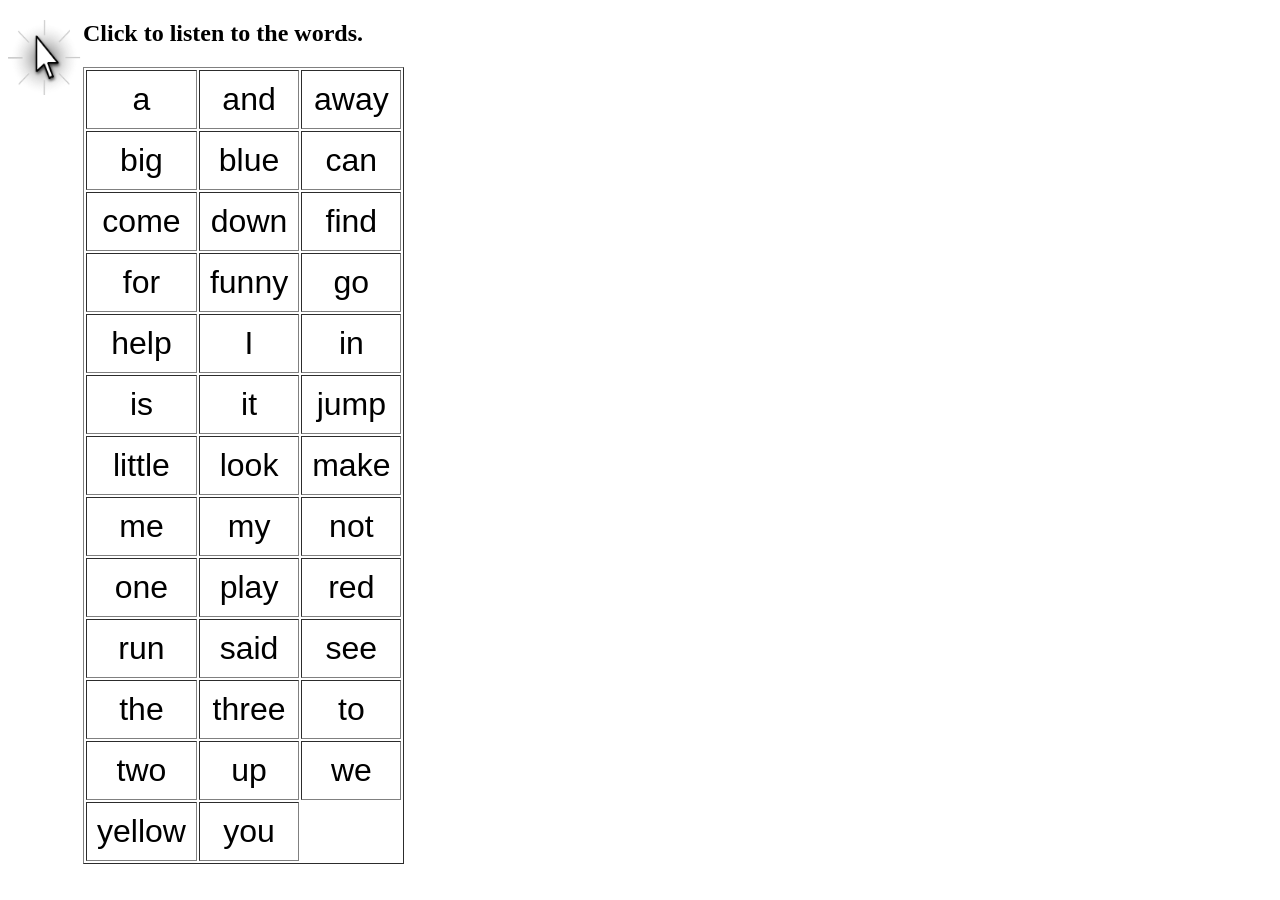
<file: Pre-Primer/Pre-Primer.html>
<!DOCTYPE html PUBLIC "-//W3C//DTD XHTML 1.0 Strict//EN"
	"http://www.w3.org/TR/xhtml1/DTD/xhtml1-strict.dtd">
<html xmlns="http://www.w3.org/1999/xhtml" xml:lang="en" lang="en">

<head>
	<title>Pre-Primer</title>
	<meta http-equiv="content-type" content="text/html;charset=utf-8" />
	<meta name="generator" content="Geany 1.23.1" />
	<link rel="stylesheet" type="text/css" href='../css_file.css'>
	<script>
		function revert_color(obj){
			setTimeout(function (){document.getElementById(obj.id).style.backgroundColor = 'transparent';},1000);
		};
		function play(sndobj){
			txtobjId = sndobj.id + "_text";
			txtobj = document.getElementById(txtobjId);
			document.getElementById(txtobj.id).style.backgroundColor = 'yellow';
			document.getElementById(sndobj.id).play();
			document.getElementById(sndobj.id).addEventListener( "ended", revert_color(txtobj));
		};
	</script>
</head>

<body>
<div><img align="left" src="../click.png" width="75" height="75"></img><h2>Click to listen to the words.</h2></div>
<div><table border=1>
<tr>
<td>
	<audio src='a.mp3' id='a'> 
	</audio>
	<div id='a_text' onClick="play(document.getElementById('a'));">a</div>
</td>
<td>
	<audio src='and.mp3' id='and'> 
	</audio>
	<div id='and_text' onClick="play(document.getElementById('and'));">and</div>
</td>
<td>
	<audio src='away.mp3' id='away'> 
	</audio>
	<div id='away_text' onClick="play(document.getElementById('away'));">away</div>
</td>
</tr>
<tr>
<td>
	<audio src='big.mp3' id='big'> 
	</audio>
	<div id='big_text' onClick="play(document.getElementById('big'));">big</div>
</td>
<td>
	<audio src='blue.mp3' id='blue'> 
	</audio>
	<div id='blue_text' onClick="play(document.getElementById('blue'));">blue</div>
</td>
<td>
	<audio src='can.mp3' id='can'> 
	</audio>
	<div id='can_text' onClick="play(document.getElementById('can'));">can</div>
</td>
</tr>
<tr>
<td>
	<audio src='come.mp3' id='come'> 
	</audio>
	<div id='come_text' onClick="play(document.getElementById('come'));">come</div>
</td>
<td>
	<audio src='down.mp3' id='down'> 
	</audio>
	<div id='down_text' onClick="play(document.getElementById('down'));">down</div>
</td>
<td>
	<audio src='find.mp3' id='find'> 
	</audio>
	<div id='find_text' onClick="play(document.getElementById('find'));">find</div>
</td>
</tr>
<tr>
<td>
	<audio src='for.mp3' id='for'> 
	</audio>
	<div id='for_text' onClick="play(document.getElementById('for'));">for</div>
</td>
<td>
	<audio src='funny.mp3' id='funny'> 
	</audio>
	<div id='funny_text' onClick="play(document.getElementById('funny'));">funny</div>
</td>
<td>
	<audio src='go.mp3' id='go'> 
	</audio>
	<div id='go_text' onClick="play(document.getElementById('go'));">go</div>
</td>
</tr>
<tr>
<td>
	<audio src='help.mp3' id='help'> 
	</audio>
	<div id='help_text' onClick="play(document.getElementById('help'));">help</div>
</td>
<td>
	<audio src='I.mp3' id='I'> 
	</audio>
	<div id='I_text' onClick="play(document.getElementById('I'));">I</div>
</td>
<td>
	<audio src='in.mp3' id='in'> 
	</audio>
	<div id='in_text' onClick="play(document.getElementById('in'));">in</div>
</td>
</tr>
<tr>
<td>
	<audio src='is.mp3' id='is'> 
	</audio>
	<div id='is_text' onClick="play(document.getElementById('is'));">is</div>
</td>
<td>
	<audio src='it.mp3' id='it'> 
	</audio>
	<div id='it_text' onClick="play(document.getElementById('it'));">it</div>
</td>
<td>
	<audio src='jump.mp3' id='jump'> 
	</audio>
	<div id='jump_text' onClick="play(document.getElementById('jump'));">jump</div>
</td>
</tr>
<tr>
<td>
	<audio src='little.mp3' id='little'> 
	</audio>
	<div id='little_text' onClick="play(document.getElementById('little'));">little</div>
</td>
<td>
	<audio src='look.mp3' id='look'> 
	</audio>
	<div id='look_text' onClick="play(document.getElementById('look'));">look</div>
</td>
<td>
	<audio src='make.mp3' id='make'> 
	</audio>
	<div id='make_text' onClick="play(document.getElementById('make'));">make</div>
</td>
</tr>
<tr>
<td>
	<audio src='me.mp3' id='me'> 
	</audio>
	<div id='me_text' onClick="play(document.getElementById('me'));">me</div>
</td>
<td>
	<audio src='my.mp3' id='my'> 
	</audio>
	<div id='my_text' onClick="play(document.getElementById('my'));">my</div>
</td>
<td>
	<audio src='not.mp3' id='not'> 
	</audio>
	<div id='not_text' onClick="play(document.getElementById('not'));">not</div>
</td>
</tr>
<tr>
<td>
	<audio src='one.mp3' id='one'> 
	</audio>
	<div id='one_text' onClick="play(document.getElementById('one'));">one</div>
</td>
<td>
	<audio src='play.mp3' id='play'> 
	</audio>
	<div id='play_text' onClick="play(document.getElementById('play'));">play</div>
</td>
<td>
	<audio src='red.mp3' id='red'> 
	</audio>
	<div id='red_text' onClick="play(document.getElementById('red'));">red</div>
</td>
</tr>
<tr>
<td>
	<audio src='run.mp3' id='run'> 
	</audio>
	<div id='run_text' onClick="play(document.getElementById('run'));">run</div>
</td>
<td>
	<audio src='said.mp3' id='said'> 
	</audio>
	<div id='said_text' onClick="play(document.getElementById('said'));">said</div>
</td>
<td>
	<audio src='see.mp3' id='see'> 
	</audio>
	<div id='see_text' onClick="play(document.getElementById('see'));">see</div>
</td>
</tr>
<tr>
<td>
	<audio src='the.mp3' id='the'> 
	</audio>
	<div id='the_text' onClick="play(document.getElementById('the'));">the</div>
</td>
<td>
	<audio src='three.mp3' id='three'> 
	</audio>
	<div id='three_text' onClick="play(document.getElementById('three'));">three</div>
</td>
<td>
	<audio src='to.mp3' id='to'> 
	</audio>
	<div id='to_text' onClick="play(document.getElementById('to'));">to</div>
</td>
</tr>
<tr>
<td>
	<audio src='two.mp3' id='two'> 
	</audio>
	<div id='two_text' onClick="play(document.getElementById('two'));">two</div>
</td>
<td>
	<audio src='up.mp3' id='up'> 
	</audio>
	<div id='up_text' onClick="play(document.getElementById('up'));">up</div>
</td>
<td>
	<audio src='we.mp3' id='we'> 
	</audio>
	<div id='we_text' onClick="play(document.getElementById('we'));">we</div>
</td>
</tr>
<tr>
<td>
	<audio src='yellow.mp3' id='yellow'> 
	</audio>
	<div id='yellow_text' onClick="play(document.getElementById('yellow'));">yellow</div>
</td>
<td>
	<audio src='you.mp3' id='you'> 
	</audio>
	<div id='you_text' onClick="play(document.getElementById('you'));">you</div>
</td>
</tr>
</table>
</div>
</body>

</html>
</file>
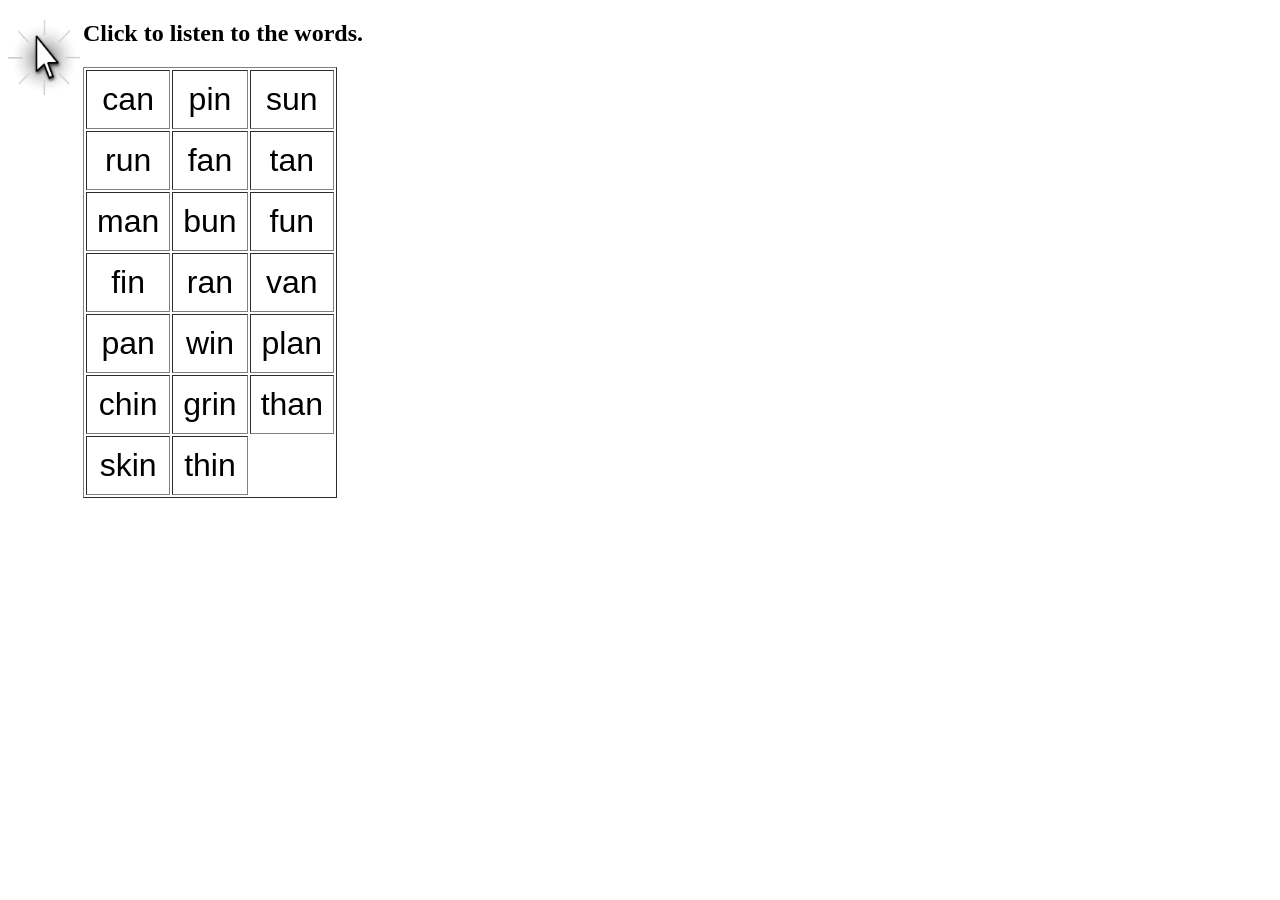
<file: Sort28/Sort28.html>
<!DOCTYPE html PUBLIC "-//W3C//DTD XHTML 1.0 Strict//EN"
	"http://www.w3.org/TR/xhtml1/DTD/xhtml1-strict.dtd">
<html xmlns="http://www.w3.org/1999/xhtml" xml:lang="en" lang="en">

<head>
	<title>Sort28</title>
	<meta http-equiv="content-type" content="text/html;charset=utf-8" />
	<meta name="generator" content="Geany 1.23.1" />
	<link rel="stylesheet" type="text/css" href='../css_file.css'>
	<script>
		function onpreload(obj){
			console.log("Preloaded: " + obj.id);
		};
		function revert_color(obj){
			setTimeout(function (){document.getElementById(obj.id).style.backgroundColor = 'transparent';},1000);
		};
		function play(sndobj){
			console.log(sndobj);
			txtobjId = sndobj.id + "_text";
			txtobj = document.getElementById(txtobjId);
			document.getElementById(txtobj.id).style.backgroundColor = 'yellow';
			document.getElementById(sndobj.id).play();
			document.getElementById(sndobj.id).addEventListener( "ended", revert_color(txtobj));
		};
	</script>
</head>

<body>
<div><img align="left" src="../click.png" width="75" height="75"></img><h2>Click to listen to the words.</h2></div>
<div><table border=1>
<tr>
<td>

	<audio src='can.mp3' preload="auto" oncanplaythrough="onpreload(this)" id='can'> 
	</audio>
	<div id='can_text' onClick="play(document.getElementById('can'));">can</div>
</td>
<td>
	<audio src='pin.mp3' preload="auto" oncanplaythrough="onpreload(this)" id='pin'> 
	</audio>
	<div id='pin_text' onClick="play(document.getElementById('pin'));">pin</div>
</td>
<td>
	<audio src='sun.mp3' preload="auto" oncanplaythrough="onpreload(this)" id='sun'> 
	</audio>
	<div id='sun_text' onClick="play(document.getElementById('sun'));">sun</div>
</td>
</tr>
<tr>
<td>
	<audio src='run.mp3' preload="auto" oncanplaythrough="onpreload(this)" id='run'> 
	</audio>
	<div id='run_text' onClick="play(document.getElementById('run'));">run</div>
</td>
<td>
	<audio src='fan.mp3' preload="auto" oncanplaythrough="onpreload(this)" id='fan'> 
	</audio>
	<div id='fan_text' onClick="play(document.getElementById('fan'));">fan</div>
</td>
<td>
	<audio src='tan.mp3' preload="auto" oncanplaythrough="onpreload(this)" id='tan'> 
	</audio>
	<div id='tan_text' onClick="play(document.getElementById('tan'));">tan</div>
</td>
</tr>
<tr>
<td>
	<audio src='man.mp3' preload="auto" oncanplaythrough="onpreload(this)" id='man'> 
	</audio>
	<div id='man_text' onClick="play(document.getElementById('man'));">man</div>
</td>
<td>
	<audio src='bun.mp3' preload="auto" oncanplaythrough="onpreload(this)" id='bun'> 
	</audio>
	<div id='bun_text' onClick="play(document.getElementById('bun'));">bun</div>
</td>
<td>
	<audio src='fun.mp3' preload="auto" oncanplaythrough="onpreload(this)" id='fun'> 
	</audio>
	<div id='fun_text' onClick="play(document.getElementById('fun'));">fun</div>
</td>
</tr>
<tr>
<td>
	<audio src='fin.mp3' preload="auto" oncanplaythrough="onpreload(this)" id='fin'> 
	</audio>
	<div id='fin_text' onClick="play(document.getElementById('fin'));">fin</div>
</td>
<td>
	<audio src='ran.mp3' preload="auto" oncanplaythrough="onpreload(this)" id='ran'> 
	</audio>
	<div id='ran_text' onClick="play(document.getElementById('ran'));">ran</div>
</td>
<td>
	<audio src='van.mp3' preload="auto" oncanplaythrough="onpreload(this)" id='van'> 
	</audio>
	<div id='van_text' onClick="play(document.getElementById('van'));">van</div>
</td>
</tr>
<tr>
<td>
	<audio src='pan.mp3' preload="auto" oncanplaythrough="onpreload(this)" id='pan'> 
	</audio>
	<div id='pan_text' onClick="play(document.getElementById('pan'));">pan</div>
</td>
<td>
	<audio src='win.mp3' preload="auto" oncanplaythrough="onpreload(this)" id='win'> 
	</audio>
	<div id='win_text' onClick="play(document.getElementById('win'));">win</div>
</td>
<td>
	<audio src='plan.mp3' preload="auto" oncanplaythrough="onpreload(this)" id='plan'> 
	</audio>
	<div id='plan_text' onClick="play(document.getElementById('plan'));">plan</div>
</td>
</tr>
<tr>
<td>
	<audio src='chin.mp3' preload="auto" oncanplaythrough="onpreload(this)" id='chin'> 
	</audio>
	<div id='chin_text' onClick="play(document.getElementById('chin'));">chin</div>
</td>
<td>
	<audio src='grin.mp3' preload="auto" oncanplaythrough="onpreload(this)" id='grin'> 
	</audio>
	<div id='grin_text' onClick="play(document.getElementById('grin'));">grin</div>
</td>
<td>
	<audio src='than.mp3' preload="auto" oncanplaythrough="onpreload(this)" id='than'> 
	</audio>
	<div id='than_text' onClick="play(document.getElementById('than'));">than</div>
</td>
</tr>
<tr>
<td>
	<audio src='skin.mp3' preload="auto" oncanplaythrough="onpreload(this)" id='skin'> 
	</audio>
	<div id='skin_text' onClick="play(document.getElementById('skin'));">skin</div>
</td>
<td>
	<audio src='thin.mp3' preload="auto" oncanplaythrough="onpreload(this)" id='thin'> 
	</audio>
	<div id='thin_text' onClick="play(document.getElementById('thin'));">thin</div>
</td>
</tr>
</table>
</div>
</body>

</html>
</file>
<file: css_file.css>
td {
	font-family: 'Didact Gothic', sans-serif;
	padding: 10px;
	font-size: 2em;
	text-align: center;
}

td:hover {
    cursor: pointer;
}
</file>
<file: 3rd grade words/css_file.css>
td {
	font-family: "Georgia";
	padding: 10px;
	font-size: 2em;
	text-align: center;
}

td:hover {
    cursor: pointer;
}
</file>
